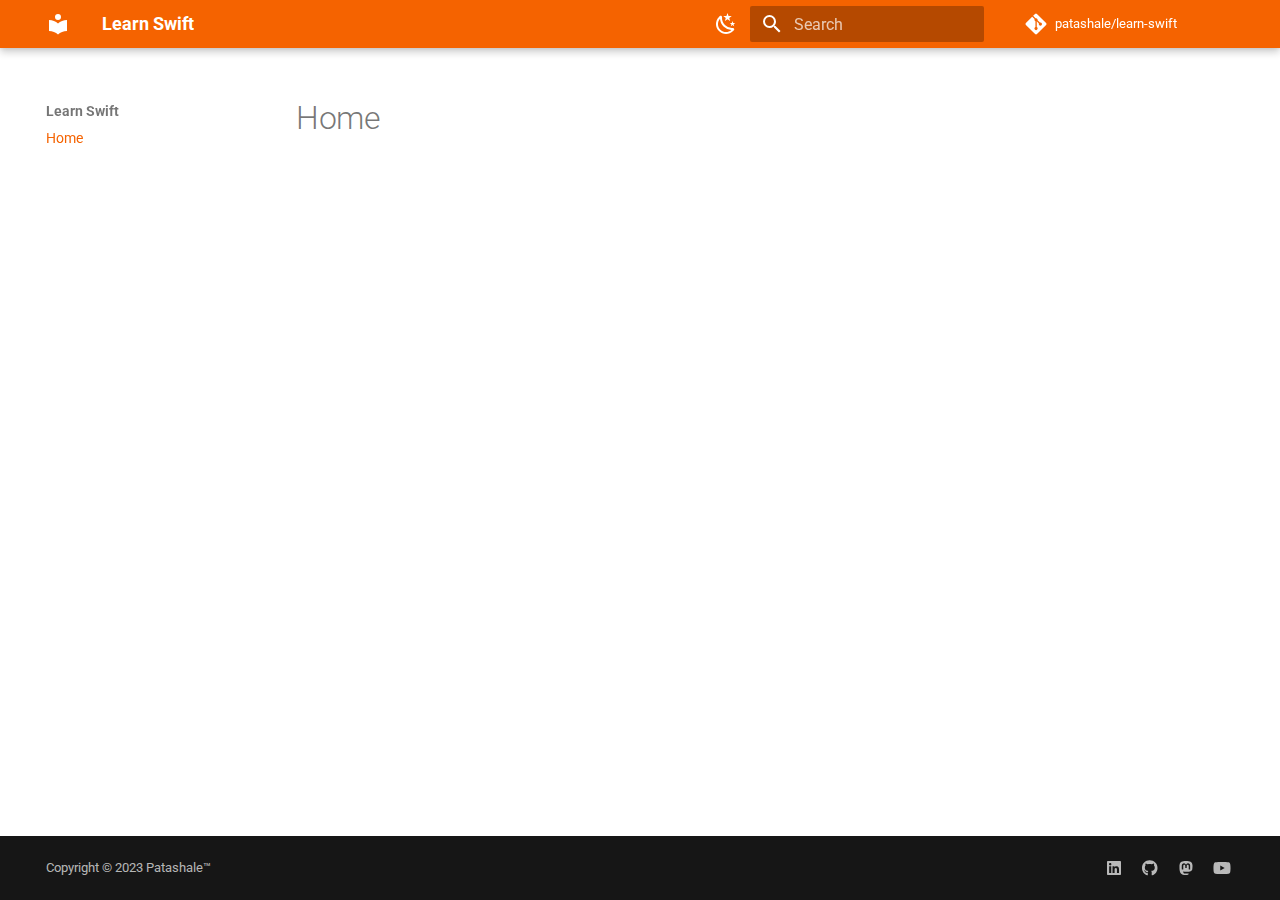
<file: index.html>
<!doctype html>
<html lang="en" class="no-js">
  <head>
    
      <meta charset="utf-8">
      <meta name="viewport" content="width=device-width,initial-scale=1">
      
        <meta name="description" content="Learn everything about Swift here at Patashale™.">
      
      
        <meta name="author" content="Patashale™">
      
      
        <link rel="canonical" href="https://www.patashale.in/learn-swift/">
      
      
      
      
      <link rel="icon" href="assets/images/favicon.png">
      <meta name="generator" content="mkdocs-1.5.3, mkdocs-material-9.4.4">
    
    
      
        <title>Learn Swift</title>
      
    
    
      <link rel="stylesheet" href="assets/stylesheets/main.bd3936ea.min.css">
      
        
        <link rel="stylesheet" href="assets/stylesheets/palette.356b1318.min.css">
      
      


    
    
      
    
    
      
        
        
        <link rel="preconnect" href="https://fonts.gstatic.com" crossorigin>
        <link rel="stylesheet" href="https://fonts.googleapis.com/css?family=Roboto:300,300i,400,400i,700,700i%7CRoboto+Mono:400,400i,700,700i&display=fallback">
        <style>:root{--md-text-font:"Roboto";--md-code-font:"Roboto Mono"}</style>
      
    
    
      <link rel="stylesheet" href="stylesheets/extra.css">
    
    <script>__md_scope=new URL(".",location),__md_hash=e=>[...e].reduce((e,_)=>(e<<5)-e+_.charCodeAt(0),0),__md_get=(e,_=localStorage,t=__md_scope)=>JSON.parse(_.getItem(t.pathname+"."+e)),__md_set=(e,_,t=localStorage,a=__md_scope)=>{try{t.setItem(a.pathname+"."+e,JSON.stringify(_))}catch(e){}}</script>
    
      

    
    
    
  </head>
  
  
    
    
      
    
    
    
    
    <body dir="ltr" data-md-color-scheme="default" data-md-color-primary="indigo" data-md-color-accent="indigo">
  
    
    
      <script>var palette=__md_get("__palette");if(palette&&"object"==typeof palette.color)for(var key of Object.keys(palette.color))document.body.setAttribute("data-md-color-"+key,palette.color[key])</script>
    
    <input class="md-toggle" data-md-toggle="drawer" type="checkbox" id="__drawer" autocomplete="off">
    <input class="md-toggle" data-md-toggle="search" type="checkbox" id="__search" autocomplete="off">
    <label class="md-overlay" for="__drawer"></label>
    <div data-md-component="skip">
      
    </div>
    <div data-md-component="announce">
      
    </div>
    
    
      

  

<header class="md-header md-header--shadow" data-md-component="header">
  <nav class="md-header__inner md-grid" aria-label="Header">
    <a href="." title="Learn Swift" class="md-header__button md-logo" aria-label="Learn Swift" data-md-component="logo">
      
  
  <svg xmlns="http://www.w3.org/2000/svg" viewBox="0 0 24 24"><path d="M12 8a3 3 0 0 0 3-3 3 3 0 0 0-3-3 3 3 0 0 0-3 3 3 3 0 0 0 3 3m0 3.54C9.64 9.35 6.5 8 3 8v11c3.5 0 6.64 1.35 9 3.54 2.36-2.19 5.5-3.54 9-3.54V8c-3.5 0-6.64 1.35-9 3.54Z"/></svg>

    </a>
    <label class="md-header__button md-icon" for="__drawer">
      
      <svg xmlns="http://www.w3.org/2000/svg" viewBox="0 0 24 24"><path d="M3 6h18v2H3V6m0 5h18v2H3v-2m0 5h18v2H3v-2Z"/></svg>
    </label>
    <div class="md-header__title" data-md-component="header-title">
      <div class="md-header__ellipsis">
        <div class="md-header__topic">
          <span class="md-ellipsis">
            Learn Swift
          </span>
        </div>
        <div class="md-header__topic" data-md-component="header-topic">
          <span class="md-ellipsis">
            
              Home
            
          </span>
        </div>
      </div>
    </div>
    
      
        <form class="md-header__option" data-md-component="palette">
  
    
    
    
    <input class="md-option" data-md-color-media="(prefers-color-scheme: light)" data-md-color-scheme="default" data-md-color-primary="indigo" data-md-color-accent="indigo"  aria-label="Switch to dark mode"  type="radio" name="__palette" id="__palette_1">
    
      <label class="md-header__button md-icon" title="Switch to dark mode" for="__palette_2" hidden>
        <svg xmlns="http://www.w3.org/2000/svg" viewBox="0 0 24 24"><path d="m17.75 4.09-2.53 1.94.91 3.06-2.63-1.81-2.63 1.81.91-3.06-2.53-1.94L12.44 4l1.06-3 1.06 3 3.19.09m3.5 6.91-1.64 1.25.59 1.98-1.7-1.17-1.7 1.17.59-1.98L15.75 11l2.06-.05L18.5 9l.69 1.95 2.06.05m-2.28 4.95c.83-.08 1.72 1.1 1.19 1.85-.32.45-.66.87-1.08 1.27C15.17 23 8.84 23 4.94 19.07c-3.91-3.9-3.91-10.24 0-14.14.4-.4.82-.76 1.27-1.08.75-.53 1.93.36 1.85 1.19-.27 2.86.69 5.83 2.89 8.02a9.96 9.96 0 0 0 8.02 2.89m-1.64 2.02a12.08 12.08 0 0 1-7.8-3.47c-2.17-2.19-3.33-5-3.49-7.82-2.81 3.14-2.7 7.96.31 10.98 3.02 3.01 7.84 3.12 10.98.31Z"/></svg>
      </label>
    
  
    
    
    
    <input class="md-option" data-md-color-media="(prefers-color-scheme: dark)" data-md-color-scheme="slate" data-md-color-primary="deep-orange" data-md-color-accent="deep-orange"  aria-label="Switch to light mode"  type="radio" name="__palette" id="__palette_2">
    
      <label class="md-header__button md-icon" title="Switch to light mode" for="__palette_1" hidden>
        <svg xmlns="http://www.w3.org/2000/svg" viewBox="0 0 24 24"><path d="M12 7a5 5 0 0 1 5 5 5 5 0 0 1-5 5 5 5 0 0 1-5-5 5 5 0 0 1 5-5m0 2a3 3 0 0 0-3 3 3 3 0 0 0 3 3 3 3 0 0 0 3-3 3 3 0 0 0-3-3m0-7 2.39 3.42C13.65 5.15 12.84 5 12 5c-.84 0-1.65.15-2.39.42L12 2M3.34 7l4.16-.35A7.2 7.2 0 0 0 5.94 8.5c-.44.74-.69 1.5-.83 2.29L3.34 7m.02 10 1.76-3.77a7.131 7.131 0 0 0 2.38 4.14L3.36 17M20.65 7l-1.77 3.79a7.023 7.023 0 0 0-2.38-4.15l4.15.36m-.01 10-4.14.36c.59-.51 1.12-1.14 1.54-1.86.42-.73.69-1.5.83-2.29L20.64 17M12 22l-2.41-3.44c.74.27 1.55.44 2.41.44.82 0 1.63-.17 2.37-.44L12 22Z"/></svg>
      </label>
    
  
</form>
      
    
    
    
      <label class="md-header__button md-icon" for="__search">
        
        <svg xmlns="http://www.w3.org/2000/svg" viewBox="0 0 24 24"><path d="M9.5 3A6.5 6.5 0 0 1 16 9.5c0 1.61-.59 3.09-1.56 4.23l.27.27h.79l5 5-1.5 1.5-5-5v-.79l-.27-.27A6.516 6.516 0 0 1 9.5 16 6.5 6.5 0 0 1 3 9.5 6.5 6.5 0 0 1 9.5 3m0 2C7 5 5 7 5 9.5S7 14 9.5 14 14 12 14 9.5 12 5 9.5 5Z"/></svg>
      </label>
      <div class="md-search" data-md-component="search" role="dialog">
  <label class="md-search__overlay" for="__search"></label>
  <div class="md-search__inner" role="search">
    <form class="md-search__form" name="search">
      <input type="text" class="md-search__input" name="query" aria-label="Search" placeholder="Search" autocapitalize="off" autocorrect="off" autocomplete="off" spellcheck="false" data-md-component="search-query" required>
      <label class="md-search__icon md-icon" for="__search">
        
        <svg xmlns="http://www.w3.org/2000/svg" viewBox="0 0 24 24"><path d="M9.5 3A6.5 6.5 0 0 1 16 9.5c0 1.61-.59 3.09-1.56 4.23l.27.27h.79l5 5-1.5 1.5-5-5v-.79l-.27-.27A6.516 6.516 0 0 1 9.5 16 6.5 6.5 0 0 1 3 9.5 6.5 6.5 0 0 1 9.5 3m0 2C7 5 5 7 5 9.5S7 14 9.5 14 14 12 14 9.5 12 5 9.5 5Z"/></svg>
        
        <svg xmlns="http://www.w3.org/2000/svg" viewBox="0 0 24 24"><path d="M20 11v2H8l5.5 5.5-1.42 1.42L4.16 12l7.92-7.92L13.5 5.5 8 11h12Z"/></svg>
      </label>
      <nav class="md-search__options" aria-label="Search">
        
        <button type="reset" class="md-search__icon md-icon" title="Clear" aria-label="Clear" tabindex="-1">
          
          <svg xmlns="http://www.w3.org/2000/svg" viewBox="0 0 24 24"><path d="M19 6.41 17.59 5 12 10.59 6.41 5 5 6.41 10.59 12 5 17.59 6.41 19 12 13.41 17.59 19 19 17.59 13.41 12 19 6.41Z"/></svg>
        </button>
      </nav>
      
    </form>
    <div class="md-search__output">
      <div class="md-search__scrollwrap" data-md-scrollfix>
        <div class="md-search-result" data-md-component="search-result">
          <div class="md-search-result__meta">
            Initializing search
          </div>
          <ol class="md-search-result__list" role="presentation"></ol>
        </div>
      </div>
    </div>
  </div>
</div>
    
    
      <div class="md-header__source">
        <a href="https://github.com/patashale/learn-swift" title="Go to repository" class="md-source" data-md-component="source">
  <div class="md-source__icon md-icon">
    
    <svg xmlns="http://www.w3.org/2000/svg" viewBox="0 0 448 512"><!--! Font Awesome Free 6.4.2 by @fontawesome - https://fontawesome.com License - https://fontawesome.com/license/free (Icons: CC BY 4.0, Fonts: SIL OFL 1.1, Code: MIT License) Copyright 2023 Fonticons, Inc.--><path d="M439.55 236.05 244 40.45a28.87 28.87 0 0 0-40.81 0l-40.66 40.63 51.52 51.52c27.06-9.14 52.68 16.77 43.39 43.68l49.66 49.66c34.23-11.8 61.18 31 35.47 56.69-26.49 26.49-70.21-2.87-56-37.34L240.22 199v121.85c25.3 12.54 22.26 41.85 9.08 55a34.34 34.34 0 0 1-48.55 0c-17.57-17.6-11.07-46.91 11.25-56v-123c-20.8-8.51-24.6-30.74-18.64-45L142.57 101 8.45 235.14a28.86 28.86 0 0 0 0 40.81l195.61 195.6a28.86 28.86 0 0 0 40.8 0l194.69-194.69a28.86 28.86 0 0 0 0-40.81z"/></svg>
  </div>
  <div class="md-source__repository">
    patashale/learn-swift
  </div>
</a>
      </div>
    
  </nav>
  
</header>
    
    <div class="md-container" data-md-component="container">
      
      
        
          
        
      
      <main class="md-main" data-md-component="main">
        <div class="md-main__inner md-grid">
          
            
              
              <div class="md-sidebar md-sidebar--primary" data-md-component="sidebar" data-md-type="navigation" >
                <div class="md-sidebar__scrollwrap">
                  <div class="md-sidebar__inner">
                    



<nav class="md-nav md-nav--primary" aria-label="Navigation" data-md-level="0">
  <label class="md-nav__title" for="__drawer">
    <a href="." title="Learn Swift" class="md-nav__button md-logo" aria-label="Learn Swift" data-md-component="logo">
      
  
  <svg xmlns="http://www.w3.org/2000/svg" viewBox="0 0 24 24"><path d="M12 8a3 3 0 0 0 3-3 3 3 0 0 0-3-3 3 3 0 0 0-3 3 3 3 0 0 0 3 3m0 3.54C9.64 9.35 6.5 8 3 8v11c3.5 0 6.64 1.35 9 3.54 2.36-2.19 5.5-3.54 9-3.54V8c-3.5 0-6.64 1.35-9 3.54Z"/></svg>

    </a>
    Learn Swift
  </label>
  
    <div class="md-nav__source">
      <a href="https://github.com/patashale/learn-swift" title="Go to repository" class="md-source" data-md-component="source">
  <div class="md-source__icon md-icon">
    
    <svg xmlns="http://www.w3.org/2000/svg" viewBox="0 0 448 512"><!--! Font Awesome Free 6.4.2 by @fontawesome - https://fontawesome.com License - https://fontawesome.com/license/free (Icons: CC BY 4.0, Fonts: SIL OFL 1.1, Code: MIT License) Copyright 2023 Fonticons, Inc.--><path d="M439.55 236.05 244 40.45a28.87 28.87 0 0 0-40.81 0l-40.66 40.63 51.52 51.52c27.06-9.14 52.68 16.77 43.39 43.68l49.66 49.66c34.23-11.8 61.18 31 35.47 56.69-26.49 26.49-70.21-2.87-56-37.34L240.22 199v121.85c25.3 12.54 22.26 41.85 9.08 55a34.34 34.34 0 0 1-48.55 0c-17.57-17.6-11.07-46.91 11.25-56v-123c-20.8-8.51-24.6-30.74-18.64-45L142.57 101 8.45 235.14a28.86 28.86 0 0 0 0 40.81l195.61 195.6a28.86 28.86 0 0 0 40.8 0l194.69-194.69a28.86 28.86 0 0 0 0-40.81z"/></svg>
  </div>
  <div class="md-source__repository">
    patashale/learn-swift
  </div>
</a>
    </div>
  
  <ul class="md-nav__list" data-md-scrollfix>
    
      
      
  
  
    
  
  
    <li class="md-nav__item md-nav__item--active">
      
      <input class="md-nav__toggle md-toggle" type="checkbox" id="__toc">
      
      
      
      <a href="." class="md-nav__link md-nav__link--active">
        
  
  <span class="md-ellipsis">
    Home
  </span>
  

      </a>
      
    </li>
  

    
  </ul>
</nav>
                  </div>
                </div>
              </div>
            
            
              
              <div class="md-sidebar md-sidebar--secondary" data-md-component="sidebar" data-md-type="toc" >
                <div class="md-sidebar__scrollwrap">
                  <div class="md-sidebar__inner">
                    

<nav class="md-nav md-nav--secondary" aria-label="Table of contents">
  
  
  
  
</nav>
                  </div>
                </div>
              </div>
            
          
          
            <div class="md-content" data-md-component="content">
              <article class="md-content__inner md-typeset">
                
                  

  
  


  <h1>Home</h1>







                
              </article>
            </div>
          
          
        </div>
        
      </main>
      
        <footer class="md-footer">
  
    
  
  <div class="md-footer-meta md-typeset">
    <div class="md-footer-meta__inner md-grid">
      <div class="md-copyright">
  
    <div class="md-copyright__highlight">
      Copyright &copy; 2023 Patashale™
    </div>
  
  
</div>
      
        <div class="md-social">
  
    
    
    
    
    <a href="https://linkedin.com/company/patashale" target="_blank" rel="noopener" title="Patashale™ on LinkedIn" class="md-social__link">
      <svg xmlns="http://www.w3.org/2000/svg" viewBox="0 0 448 512"><!--! Font Awesome Free 6.4.2 by @fontawesome - https://fontawesome.com License - https://fontawesome.com/license/free (Icons: CC BY 4.0, Fonts: SIL OFL 1.1, Code: MIT License) Copyright 2023 Fonticons, Inc.--><path d="M416 32H31.9C14.3 32 0 46.5 0 64.3v383.4C0 465.5 14.3 480 31.9 480H416c17.6 0 32-14.5 32-32.3V64.3c0-17.8-14.4-32.3-32-32.3zM135.4 416H69V202.2h66.5V416zm-33.2-243c-21.3 0-38.5-17.3-38.5-38.5S80.9 96 102.2 96c21.2 0 38.5 17.3 38.5 38.5 0 21.3-17.2 38.5-38.5 38.5zm282.1 243h-66.4V312c0-24.8-.5-56.7-34.5-56.7-34.6 0-39.9 27-39.9 54.9V416h-66.4V202.2h63.7v29.2h.9c8.9-16.8 30.6-34.5 62.9-34.5 67.2 0 79.7 44.3 79.7 101.9V416z"/></svg>
    </a>
  
    
    
    
    
    <a href="https://github.com/patashale" target="_blank" rel="noopener" title="Patashale™ on GitHub" class="md-social__link">
      <svg xmlns="http://www.w3.org/2000/svg" viewBox="0 0 496 512"><!--! Font Awesome Free 6.4.2 by @fontawesome - https://fontawesome.com License - https://fontawesome.com/license/free (Icons: CC BY 4.0, Fonts: SIL OFL 1.1, Code: MIT License) Copyright 2023 Fonticons, Inc.--><path d="M165.9 397.4c0 2-2.3 3.6-5.2 3.6-3.3.3-5.6-1.3-5.6-3.6 0-2 2.3-3.6 5.2-3.6 3-.3 5.6 1.3 5.6 3.6zm-31.1-4.5c-.7 2 1.3 4.3 4.3 4.9 2.6 1 5.6 0 6.2-2s-1.3-4.3-4.3-5.2c-2.6-.7-5.5.3-6.2 2.3zm44.2-1.7c-2.9.7-4.9 2.6-4.6 4.9.3 2 2.9 3.3 5.9 2.6 2.9-.7 4.9-2.6 4.6-4.6-.3-1.9-3-3.2-5.9-2.9zM244.8 8C106.1 8 0 113.3 0 252c0 110.9 69.8 205.8 169.5 239.2 12.8 2.3 17.3-5.6 17.3-12.1 0-6.2-.3-40.4-.3-61.4 0 0-70 15-84.7-29.8 0 0-11.4-29.1-27.8-36.6 0 0-22.9-15.7 1.6-15.4 0 0 24.9 2 38.6 25.8 21.9 38.6 58.6 27.5 72.9 20.9 2.3-16 8.8-27.1 16-33.7-55.9-6.2-112.3-14.3-112.3-110.5 0-27.5 7.6-41.3 23.6-58.9-2.6-6.5-11.1-33.3 2.6-67.9 20.9-6.5 69 27 69 27 20-5.6 41.5-8.5 62.8-8.5s42.8 2.9 62.8 8.5c0 0 48.1-33.6 69-27 13.7 34.7 5.2 61.4 2.6 67.9 16 17.7 25.8 31.5 25.8 58.9 0 96.5-58.9 104.2-114.8 110.5 9.2 7.9 17 22.9 17 46.4 0 33.7-.3 75.4-.3 83.6 0 6.5 4.6 14.4 17.3 12.1C428.2 457.8 496 362.9 496 252 496 113.3 383.5 8 244.8 8zM97.2 352.9c-1.3 1-1 3.3.7 5.2 1.6 1.6 3.9 2.3 5.2 1 1.3-1 1-3.3-.7-5.2-1.6-1.6-3.9-2.3-5.2-1zm-10.8-8.1c-.7 1.3.3 2.9 2.3 3.9 1.6 1 3.6.7 4.3-.7.7-1.3-.3-2.9-2.3-3.9-2-.6-3.6-.3-4.3.7zm32.4 35.6c-1.6 1.3-1 4.3 1.3 6.2 2.3 2.3 5.2 2.6 6.5 1 1.3-1.3.7-4.3-1.3-6.2-2.2-2.3-5.2-2.6-6.5-1zm-11.4-14.7c-1.6 1-1.6 3.6 0 5.9 1.6 2.3 4.3 3.3 5.6 2.3 1.6-1.3 1.6-3.9 0-6.2-1.4-2.3-4-3.3-5.6-2z"/></svg>
    </a>
  
    
    
      
    
    
    
    <a href="https://mastodon.social/@patashale" target="_blank" rel="noopener me" title="Patashale™ on Mastodon" class="md-social__link">
      <svg xmlns="http://www.w3.org/2000/svg" viewBox="0 0 448 512"><!--! Font Awesome Free 6.4.2 by @fontawesome - https://fontawesome.com License - https://fontawesome.com/license/free (Icons: CC BY 4.0, Fonts: SIL OFL 1.1, Code: MIT License) Copyright 2023 Fonticons, Inc.--><path d="M433 179.11c0-97.2-63.71-125.7-63.71-125.7-62.52-28.7-228.56-28.4-290.48 0 0 0-63.72 28.5-63.72 125.7 0 115.7-6.6 259.4 105.63 289.1 40.51 10.7 75.32 13 103.33 11.4 50.81-2.8 79.32-18.1 79.32-18.1l-1.7-36.9s-36.31 11.4-77.12 10.1c-40.41-1.4-83-4.4-89.63-54a102.54 102.54 0 0 1-.9-13.9c85.63 20.9 158.65 9.1 178.75 6.7 56.12-6.7 105-41.3 111.23-72.9 9.8-49.8 9-121.5 9-121.5zm-75.12 125.2h-46.63v-114.2c0-49.7-64-51.6-64 6.9v62.5h-46.33V197c0-58.5-64-56.6-64-6.9v114.2H90.19c0-122.1-5.2-147.9 18.41-175 25.9-28.9 79.82-30.8 103.83 6.1l11.6 19.5 11.6-19.5c24.11-37.1 78.12-34.8 103.83-6.1 23.71 27.3 18.4 53 18.4 175z"/></svg>
    </a>
  
    
    
    
    
    <a href="https://youtube.com/@patashale" target="_blank" rel="noopener" title="Patashale™ on YouTube" class="md-social__link">
      <svg xmlns="http://www.w3.org/2000/svg" viewBox="0 0 576 512"><!--! Font Awesome Free 6.4.2 by @fontawesome - https://fontawesome.com License - https://fontawesome.com/license/free (Icons: CC BY 4.0, Fonts: SIL OFL 1.1, Code: MIT License) Copyright 2023 Fonticons, Inc.--><path d="M549.655 124.083c-6.281-23.65-24.787-42.276-48.284-48.597C458.781 64 288 64 288 64S117.22 64 74.629 75.486c-23.497 6.322-42.003 24.947-48.284 48.597-11.412 42.867-11.412 132.305-11.412 132.305s0 89.438 11.412 132.305c6.281 23.65 24.787 41.5 48.284 47.821C117.22 448 288 448 288 448s170.78 0 213.371-11.486c23.497-6.321 42.003-24.171 48.284-47.821 11.412-42.867 11.412-132.305 11.412-132.305s0-89.438-11.412-132.305zm-317.51 213.508V175.185l142.739 81.205-142.739 81.201z"/></svg>
    </a>
  
</div>
      
    </div>
  </div>
</footer>
      
    </div>
    <div class="md-dialog" data-md-component="dialog">
      <div class="md-dialog__inner md-typeset"></div>
    </div>
    
    
    <script id="__config" type="application/json">{"base": ".", "features": ["navigation.footer"], "search": "assets/javascripts/workers/search.f886a092.min.js", "translations": {"clipboard.copied": "Copied to clipboard", "clipboard.copy": "Copy to clipboard", "search.result.more.one": "1 more on this page", "search.result.more.other": "# more on this page", "search.result.none": "No matching documents", "search.result.one": "1 matching document", "search.result.other": "# matching documents", "search.result.placeholder": "Type to start searching", "search.result.term.missing": "Missing", "select.version": "Select version"}}</script>
    
    
      <script src="assets/javascripts/bundle.94c44541.min.js"></script>
      
    
  </body>
</html>
</file>
<file: stylesheets/extra.css>
[data-md-color-scheme="default"] {
    --md-primary-fg-color:        #F56300;
    --md-accent-fg-color:        #F56300;
}

[data-md-color-scheme="slate"] {
    --md-primary-fg-color:        #F56300;
    --md-accent-fg-color:        #FFFFFF;
}
</file>
<file: assets/stylesheets/main.bd3936ea.min.css>
@charset "UTF-8";html{-webkit-text-size-adjust:none;-moz-text-size-adjust:none;text-size-adjust:none;box-sizing:border-box}*,:after,:before{box-sizing:inherit}@media (prefers-reduced-motion){*,:after,:before{transition:none!important}}body{margin:0}a,button,input,label{-webkit-tap-highlight-color:transparent}a{color:inherit;text-decoration:none}hr{border:0;box-sizing:initial;display:block;height:.05rem;overflow:visible;padding:0}small{font-size:80%}sub,sup{line-height:1em}img{border-style:none}table{border-collapse:initial;border-spacing:0}td,th{font-weight:400;vertical-align:top}button{background:#0000;border:0;font-family:inherit;font-size:inherit;margin:0;padding:0}input{border:0;outline:none}:root{--md-primary-fg-color:#4051b5;--md-primary-fg-color--light:#5d6cc0;--md-primary-fg-color--dark:#303fa1;--md-primary-bg-color:#fff;--md-primary-bg-color--light:#ffffffb3;--md-accent-fg-color:#526cfe;--md-accent-fg-color--transparent:#526cfe1a;--md-accent-bg-color:#fff;--md-accent-bg-color--light:#ffffffb3}[data-md-color-scheme=default]{color-scheme:light}[data-md-color-scheme=default] img[src$="#gh-dark-mode-only"],[data-md-color-scheme=default] img[src$="#only-dark"]{display:none}:root,[data-md-color-scheme=default]{--md-hue:225deg;--md-default-fg-color:#000000de;--md-default-fg-color--light:#0000008a;--md-default-fg-color--lighter:#00000052;--md-default-fg-color--lightest:#00000012;--md-default-bg-color:#fff;--md-default-bg-color--light:#ffffffb3;--md-default-bg-color--lighter:#ffffff4d;--md-default-bg-color--lightest:#ffffff1f;--md-code-fg-color:#36464e;--md-code-bg-color:#f5f5f5;--md-code-hl-color:#4287ff;--md-code-hl-color--light:#4287ff1a;--md-code-hl-number-color:#d52a2a;--md-code-hl-special-color:#db1457;--md-code-hl-function-color:#a846b9;--md-code-hl-constant-color:#6e59d9;--md-code-hl-keyword-color:#3f6ec6;--md-code-hl-string-color:#1c7d4d;--md-code-hl-name-color:var(--md-code-fg-color);--md-code-hl-operator-color:var(--md-default-fg-color--light);--md-code-hl-punctuation-color:var(--md-default-fg-color--light);--md-code-hl-comment-color:var(--md-default-fg-color--light);--md-code-hl-generic-color:var(--md-default-fg-color--light);--md-code-hl-variable-color:var(--md-default-fg-color--light);--md-typeset-color:var(--md-default-fg-color);--md-typeset-a-color:var(--md-primary-fg-color);--md-typeset-del-color:#f5503d26;--md-typeset-ins-color:#0bd57026;--md-typeset-kbd-color:#fafafa;--md-typeset-kbd-accent-color:#fff;--md-typeset-kbd-border-color:#b8b8b8;--md-typeset-mark-color:#ffff0080;--md-typeset-table-color:#0000001f;--md-typeset-table-color--light:rgba(0,0,0,.035);--md-admonition-fg-color:var(--md-default-fg-color);--md-admonition-bg-color:var(--md-default-bg-color);--md-warning-fg-color:#000000de;--md-warning-bg-color:#ff9;--md-footer-fg-color:#fff;--md-footer-fg-color--light:#ffffffb3;--md-footer-fg-color--lighter:#ffffff73;--md-footer-bg-color:#000000de;--md-footer-bg-color--dark:#00000052;--md-shadow-z1:0 0.2rem 0.5rem #0000000d,0 0 0.05rem #0000001a;--md-shadow-z2:0 0.2rem 0.5rem #0000001a,0 0 0.05rem #00000040;--md-shadow-z3:0 0.2rem 0.5rem #0003,0 0 0.05rem #00000059}.md-icon svg{fill:currentcolor;display:block;height:1.2rem;width:1.2rem}body{-webkit-font-smoothing:antialiased;-moz-osx-font-smoothing:grayscale;--md-text-font-family:var(--md-text-font,_),-apple-system,BlinkMacSystemFont,Helvetica,Arial,sans-serif;--md-code-font-family:var(--md-code-font,_),SFMono-Regular,Consolas,Menlo,monospace}aside,body,input{font-feature-settings:"kern","liga";color:var(--md-typeset-color);font-family:var(--md-text-font-family)}code,kbd,pre{font-feature-settings:"kern";font-family:var(--md-code-font-family)}:root{--md-typeset-table-sort-icon:url('data:image/svg+xml;charset=utf-8,<svg xmlns="http://www.w3.org/2000/svg" viewBox="0 0 24 24"><path d="m18 21-4-4h3V7h-3l4-4 4 4h-3v10h3M2 19v-2h10v2M2 13v-2h7v2M2 7V5h4v2H2Z"/></svg>');--md-typeset-table-sort-icon--asc:url('data:image/svg+xml;charset=utf-8,<svg xmlns="http://www.w3.org/2000/svg" viewBox="0 0 24 24"><path d="M19 17h3l-4 4-4-4h3V3h2M2 17h10v2H2M6 5v2H2V5m0 6h7v2H2v-2Z"/></svg>');--md-typeset-table-sort-icon--desc:url('data:image/svg+xml;charset=utf-8,<svg xmlns="http://www.w3.org/2000/svg" viewBox="0 0 24 24"><path d="M19 7h3l-4-4-4 4h3v14h2M2 17h10v2H2M6 5v2H2V5m0 6h7v2H2v-2Z"/></svg>')}.md-typeset{-webkit-print-color-adjust:exact;color-adjust:exact;font-size:.8rem;line-height:1.6}@media print{.md-typeset{font-size:.68rem}}.md-typeset blockquote,.md-typeset dl,.md-typeset figure,.md-typeset ol,.md-typeset pre,.md-typeset ul{margin-bottom:1em;margin-top:1em}.md-typeset h1{color:var(--md-default-fg-color--light);font-size:2em;line-height:1.3;margin:0 0 1.25em}.md-typeset h1,.md-typeset h2{font-weight:300;letter-spacing:-.01em}.md-typeset h2{font-size:1.5625em;line-height:1.4;margin:1.6em 0 .64em}.md-typeset h3{font-size:1.25em;font-weight:400;letter-spacing:-.01em;line-height:1.5;margin:1.6em 0 .8em}.md-typeset h2+h3{margin-top:.8em}.md-typeset h4{font-weight:700;letter-spacing:-.01em;margin:1em 0}.md-typeset h5,.md-typeset h6{color:var(--md-default-fg-color--light);font-size:.8em;font-weight:700;letter-spacing:-.01em;margin:1.25em 0}.md-typeset h5{text-transform:uppercase}.md-typeset hr{border-bottom:.05rem solid var(--md-default-fg-color--lightest);display:flow-root;margin:1.5em 0}.md-typeset a{color:var(--md-typeset-a-color);word-break:break-word}.md-typeset a,.md-typeset a:before{transition:color 125ms}.md-typeset a:focus,.md-typeset a:hover{color:var(--md-accent-fg-color)}.md-typeset a:focus code,.md-typeset a:hover code{background-color:var(--md-accent-fg-color--transparent)}.md-typeset a code{color:currentcolor;transition:background-color 125ms}.md-typeset a.focus-visible{outline-color:var(--md-accent-fg-color);outline-offset:.2rem}.md-typeset code,.md-typeset kbd,.md-typeset pre{color:var(--md-code-fg-color);direction:ltr;font-variant-ligatures:none}@media print{.md-typeset code,.md-typeset kbd,.md-typeset pre{white-space:pre-wrap}}.md-typeset code{background-color:var(--md-code-bg-color);border-radius:.1rem;-webkit-box-decoration-break:clone;box-decoration-break:clone;font-size:.85em;padding:0 .2941176471em;word-break:break-word}.md-typeset code:not(.focus-visible){-webkit-tap-highlight-color:transparent;outline:none}.md-typeset pre{display:flow-root;line-height:1.4;position:relative}.md-typeset pre>code{-webkit-box-decoration-break:slice;box-decoration-break:slice;box-shadow:none;display:block;margin:0;outline-color:var(--md-accent-fg-color);overflow:auto;padding:.7720588235em 1.1764705882em;scrollbar-color:var(--md-default-fg-color--lighter) #0000;scrollbar-width:thin;touch-action:auto;word-break:normal}.md-typeset pre>code:hover{scrollbar-color:var(--md-accent-fg-color) #0000}.md-typeset pre>code::-webkit-scrollbar{height:.2rem;width:.2rem}.md-typeset pre>code::-webkit-scrollbar-thumb{background-color:var(--md-default-fg-color--lighter)}.md-typeset pre>code::-webkit-scrollbar-thumb:hover{background-color:var(--md-accent-fg-color)}.md-typeset kbd{background-color:var(--md-typeset-kbd-color);border-radius:.1rem;box-shadow:0 .1rem 0 .05rem var(--md-typeset-kbd-border-color),0 .1rem 0 var(--md-typeset-kbd-border-color),0 -.1rem .2rem var(--md-typeset-kbd-accent-color) inset;color:var(--md-default-fg-color);display:inline-block;font-size:.75em;padding:0 .6666666667em;vertical-align:text-top;word-break:break-word}.md-typeset mark{background-color:var(--md-typeset-mark-color);-webkit-box-decoration-break:clone;box-decoration-break:clone;color:inherit;word-break:break-word}.md-typeset abbr{border-bottom:.05rem dotted var(--md-default-fg-color--light);cursor:help;text-decoration:none}@media (hover:none){.md-typeset abbr[title]:focus:after,.md-typeset abbr[title]:hover:after{background-color:var(--md-default-fg-color);border-radius:.1rem;box-shadow:var(--md-shadow-z3);color:var(--md-default-bg-color);content:attr(title);font-size:.7rem;left:.8rem;margin-top:2em;padding:.2rem .3rem;position:absolute;right:.8rem}}.md-typeset small{opacity:.75}[dir=ltr] .md-typeset sub,[dir=ltr] .md-typeset sup{margin-left:.078125em}[dir=rtl] .md-typeset sub,[dir=rtl] .md-typeset sup{margin-right:.078125em}[dir=ltr] .md-typeset blockquote{padding-left:.6rem}[dir=rtl] .md-typeset blockquote{padding-right:.6rem}[dir=ltr] .md-typeset blockquote{border-left:.2rem solid var(--md-default-fg-color--lighter)}[dir=rtl] .md-typeset blockquote{border-right:.2rem solid var(--md-default-fg-color--lighter)}.md-typeset blockquote{color:var(--md-default-fg-color--light);margin-left:0;margin-right:0}.md-typeset ul{list-style-type:disc}[dir=ltr] .md-typeset ol,[dir=ltr] .md-typeset ul{margin-left:.625em}[dir=rtl] .md-typeset ol,[dir=rtl] .md-typeset ul{margin-right:.625em}.md-typeset ol,.md-typeset ul{padding:0}.md-typeset ol:not([hidden]),.md-typeset ul:not([hidden]){display:flow-root}.md-typeset ol ol,.md-typeset ul ol{list-style-type:lower-alpha}.md-typeset ol ol ol,.md-typeset ul ol ol{list-style-type:lower-roman}[dir=ltr] .md-typeset ol li,[dir=ltr] .md-typeset ul li{margin-left:1.25em}[dir=rtl] .md-typeset ol li,[dir=rtl] .md-typeset ul li{margin-right:1.25em}.md-typeset ol li,.md-typeset ul li{margin-bottom:.5em}.md-typeset ol li blockquote,.md-typeset ol li p,.md-typeset ul li blockquote,.md-typeset ul li p{margin:.5em 0}.md-typeset ol li:last-child,.md-typeset ul li:last-child{margin-bottom:0}[dir=ltr] .md-typeset ol li ol,[dir=ltr] .md-typeset ol li ul,[dir=ltr] .md-typeset ul li ol,[dir=ltr] .md-typeset ul li ul{margin-left:.625em}[dir=rtl] .md-typeset ol li ol,[dir=rtl] .md-typeset ol li ul,[dir=rtl] .md-typeset ul li ol,[dir=rtl] .md-typeset ul li ul{margin-right:.625em}.md-typeset ol li ol,.md-typeset ol li ul,.md-typeset ul li ol,.md-typeset ul li ul{margin-bottom:.5em;margin-top:.5em}[dir=ltr] .md-typeset dd{margin-left:1.875em}[dir=rtl] .md-typeset dd{margin-right:1.875em}.md-typeset dd{margin-bottom:1.5em;margin-top:1em}.md-typeset img,.md-typeset svg,.md-typeset video{height:auto;max-width:100%}.md-typeset img[align=left]{margin:1em 1em 1em 0}.md-typeset img[align=right]{margin:1em 0 1em 1em}.md-typeset img[align]:only-child{margin-top:0}.md-typeset figure{display:flow-root;margin:1em auto;max-width:100%;text-align:center;width:-webkit-fit-content;width:-moz-fit-content;width:fit-content}.md-typeset figure img{display:block}.md-typeset figcaption{font-style:italic;margin:1em auto;max-width:24rem}.md-typeset iframe{max-width:100%}.md-typeset table:not([class]){background-color:var(--md-default-bg-color);border:.05rem solid var(--md-typeset-table-color);border-radius:.1rem;display:inline-block;font-size:.64rem;max-width:100%;overflow:auto;touch-action:auto}@media print{.md-typeset table:not([class]){display:table}}.md-typeset table:not([class])+*{margin-top:1.5em}.md-typeset table:not([class]) td>:first-child,.md-typeset table:not([class]) th>:first-child{margin-top:0}.md-typeset table:not([class]) td>:last-child,.md-typeset table:not([class]) th>:last-child{margin-bottom:0}.md-typeset table:not([class]) td:not([align]),.md-typeset table:not([class]) th:not([align]){text-align:left}[dir=rtl] .md-typeset table:not([class]) td:not([align]),[dir=rtl] .md-typeset table:not([class]) th:not([align]){text-align:right}.md-typeset table:not([class]) th{font-weight:700;min-width:5rem;padding:.9375em 1.25em;vertical-align:top}.md-typeset table:not([class]) td{border-top:.05rem solid var(--md-typeset-table-color);padding:.9375em 1.25em;vertical-align:top}.md-typeset table:not([class]) tbody tr{transition:background-color 125ms}.md-typeset table:not([class]) tbody tr:hover{background-color:var(--md-typeset-table-color--light);box-shadow:0 .05rem 0 var(--md-default-bg-color) inset}.md-typeset table:not([class]) a{word-break:normal}.md-typeset table th[role=columnheader]{cursor:pointer}[dir=ltr] .md-typeset table th[role=columnheader]:after{margin-left:.5em}[dir=rtl] .md-typeset table th[role=columnheader]:after{margin-right:.5em}.md-typeset table th[role=columnheader]:after{content:"";display:inline-block;height:1.2em;-webkit-mask-image:var(--md-typeset-table-sort-icon);mask-image:var(--md-typeset-table-sort-icon);-webkit-mask-repeat:no-repeat;mask-repeat:no-repeat;-webkit-mask-size:contain;mask-size:contain;transition:background-color 125ms;vertical-align:text-bottom;width:1.2em}.md-typeset table th[role=columnheader]:hover:after{background-color:var(--md-default-fg-color--lighter)}.md-typeset table th[role=columnheader][aria-sort=ascending]:after{background-color:var(--md-default-fg-color--light);-webkit-mask-image:var(--md-typeset-table-sort-icon--asc);mask-image:var(--md-typeset-table-sort-icon--asc)}.md-typeset table th[role=columnheader][aria-sort=descending]:after{background-color:var(--md-default-fg-color--light);-webkit-mask-image:var(--md-typeset-table-sort-icon--desc);mask-image:var(--md-typeset-table-sort-icon--desc)}.md-typeset__scrollwrap{margin:1em -.8rem;overflow-x:auto;touch-action:auto}.md-typeset__table{display:inline-block;margin-bottom:.5em;padding:0 .8rem}@media print{.md-typeset__table{display:block}}html .md-typeset__table table{display:table;margin:0;overflow:hidden;width:100%}@media screen and (max-width:44.984375em){.md-content__inner>pre{margin:1em -.8rem}.md-content__inner>pre code{border-radius:0}}.md-typeset .md-author{display:block;flex-shrink:0;height:1.6rem;overflow:hidden;position:relative;transition:color 125ms,transform 125ms;width:1.6rem}.md-typeset .md-author img{border-radius:100%;display:block}.md-typeset .md-author--more{background:var(--md-default-fg-color--lightest);color:var(--md-default-fg-color--lighter);font-size:.6rem;font-weight:700;line-height:1.6rem;text-align:center}.md-typeset .md-author--long{height:2.4rem;width:2.4rem}.md-typeset a.md-author{transform:scale(1)}.md-typeset a.md-author img{filter:grayscale(100%) opacity(75%);transition:filter 125ms}.md-typeset a.md-author:focus,.md-typeset a.md-author:hover{transform:scale(1.1);z-index:1}.md-typeset a.md-author:focus img,.md-typeset a.md-author:hover img{filter:grayscale(0)}.md-banner{background-color:var(--md-footer-bg-color);color:var(--md-footer-fg-color);overflow:auto}@media print{.md-banner{display:none}}.md-banner--warning{background-color:var(--md-warning-bg-color);color:var(--md-warning-fg-color)}.md-banner__inner{font-size:.7rem;margin:.6rem auto;padding:0 .8rem}[dir=ltr] .md-banner__button{float:right}[dir=rtl] .md-banner__button{float:left}.md-banner__button{color:inherit;cursor:pointer;transition:opacity .25s}.no-js .md-banner__button{display:none}.md-banner__button:hover{opacity:.7}html{font-size:125%;height:100%;overflow-x:hidden}@media screen and (min-width:100em){html{font-size:137.5%}}@media screen and (min-width:125em){html{font-size:150%}}body{background-color:var(--md-default-bg-color);display:flex;flex-direction:column;font-size:.5rem;min-height:100%;position:relative;width:100%}@media print{body{display:block}}@media screen and (max-width:59.984375em){body[data-md-scrolllock]{position:fixed}}.md-grid{margin-left:auto;margin-right:auto;max-width:61rem}.md-container{display:flex;flex-direction:column;flex-grow:1}@media print{.md-container{display:block}}.md-main{flex-grow:1}.md-main__inner{display:flex;height:100%;margin-top:1.5rem}.md-ellipsis{overflow:hidden;text-overflow:ellipsis}.md-toggle{display:none}.md-option{height:0;opacity:0;position:absolute;width:0}.md-option:checked+label:not([hidden]){display:block}.md-option.focus-visible+label{outline-color:var(--md-accent-fg-color);outline-style:auto}.md-skip{background-color:var(--md-default-fg-color);border-radius:.1rem;color:var(--md-default-bg-color);font-size:.64rem;margin:.5rem;opacity:0;outline-color:var(--md-accent-fg-color);padding:.3rem .5rem;position:fixed;transform:translateY(.4rem);z-index:-1}.md-skip:focus{opacity:1;transform:translateY(0);transition:transform .25s cubic-bezier(.4,0,.2,1),opacity 175ms 75ms;z-index:10}@page{margin:25mm}:root{--md-clipboard-icon:url('data:image/svg+xml;charset=utf-8,<svg xmlns="http://www.w3.org/2000/svg" viewBox="0 0 24 24"><path d="M19 21H8V7h11m0-2H8a2 2 0 0 0-2 2v14a2 2 0 0 0 2 2h11a2 2 0 0 0 2-2V7a2 2 0 0 0-2-2m-3-4H4a2 2 0 0 0-2 2v14h2V3h12V1Z"/></svg>')}.md-clipboard{border-radius:.1rem;color:var(--md-default-fg-color--lightest);cursor:pointer;height:1.5em;outline-color:var(--md-accent-fg-color);outline-offset:.1rem;position:absolute;right:.5em;top:.5em;transition:color .25s;width:1.5em;z-index:1}@media print{.md-clipboard{display:none}}.md-clipboard:not(.focus-visible){-webkit-tap-highlight-color:transparent;outline:none}:hover>.md-clipboard{color:var(--md-default-fg-color--light)}.md-clipboard:focus,.md-clipboard:hover{color:var(--md-accent-fg-color)}.md-clipboard:after{background-color:currentcolor;content:"";display:block;height:1.125em;margin:0 auto;-webkit-mask-image:var(--md-clipboard-icon);mask-image:var(--md-clipboard-icon);-webkit-mask-position:center;mask-position:center;-webkit-mask-repeat:no-repeat;mask-repeat:no-repeat;-webkit-mask-size:contain;mask-size:contain;width:1.125em}.md-clipboard--inline{cursor:pointer}.md-clipboard--inline code{transition:color .25s,background-color .25s}.md-clipboard--inline:focus code,.md-clipboard--inline:hover code{background-color:var(--md-accent-fg-color--transparent);color:var(--md-accent-fg-color)}@keyframes consent{0%{opacity:0;transform:translateY(100%)}to{opacity:1;transform:translateY(0)}}@keyframes overlay{0%{opacity:0}to{opacity:1}}.md-consent__overlay{animation:overlay .25s both;-webkit-backdrop-filter:blur(.1rem);backdrop-filter:blur(.1rem);background-color:#0000008a;height:100%;opacity:1;position:fixed;top:0;width:100%;z-index:5}.md-consent__inner{animation:consent .5s cubic-bezier(.1,.7,.1,1) both;background-color:var(--md-default-bg-color);border:0;border-radius:.1rem;bottom:0;box-shadow:0 0 .2rem #0000001a,0 .2rem .4rem #0003;max-height:100%;overflow:auto;padding:0;position:fixed;width:100%;z-index:5}.md-consent__form{padding:.8rem}.md-consent__settings{display:none;margin:1em 0}input:checked+.md-consent__settings{display:block}.md-consent__controls{margin-bottom:.8rem}.md-typeset .md-consent__controls .md-button{display:inline}@media screen and (max-width:44.984375em){.md-typeset .md-consent__controls .md-button{display:block;margin-top:.4rem;text-align:center;width:100%}}.md-consent label{cursor:pointer}.md-content{flex-grow:1;min-width:0}.md-content__inner{margin:0 .8rem 1.2rem;padding-top:.6rem}@media screen and (min-width:76.25em){[dir=ltr] .md-sidebar--primary:not([hidden])~.md-content>.md-content__inner{margin-left:1.2rem}[dir=ltr] .md-sidebar--secondary:not([hidden])~.md-content>.md-content__inner,[dir=rtl] .md-sidebar--primary:not([hidden])~.md-content>.md-content__inner{margin-right:1.2rem}[dir=rtl] .md-sidebar--secondary:not([hidden])~.md-content>.md-content__inner{margin-left:1.2rem}}.md-content__inner:before{content:"";display:block;height:.4rem}.md-content__inner>:last-child{margin-bottom:0}[dir=ltr] .md-content__button{float:right}[dir=rtl] .md-content__button{float:left}[dir=ltr] .md-content__button{margin-left:.4rem}[dir=rtl] .md-content__button{margin-right:.4rem}.md-content__button{margin:.4rem 0;padding:0}@media print{.md-content__button{display:none}}.md-typeset .md-content__button{color:var(--md-default-fg-color--lighter)}.md-content__button svg{display:inline;vertical-align:top}[dir=rtl] .md-content__button svg{transform:scaleX(-1)}[dir=ltr] .md-dialog{right:.8rem}[dir=rtl] .md-dialog{left:.8rem}.md-dialog{background-color:var(--md-default-fg-color);border-radius:.1rem;bottom:.8rem;box-shadow:var(--md-shadow-z3);min-width:11.1rem;opacity:0;padding:.4rem .6rem;pointer-events:none;position:fixed;transform:translateY(100%);transition:transform 0ms .4s,opacity .4s;z-index:4}@media print{.md-dialog{display:none}}.md-dialog--active{opacity:1;pointer-events:auto;transform:translateY(0);transition:transform .4s cubic-bezier(.075,.85,.175,1),opacity .4s}.md-dialog__inner{color:var(--md-default-bg-color);font-size:.7rem}.md-feedback{margin:2em 0 1em;text-align:center}.md-feedback fieldset{border:none;margin:0;padding:0}.md-feedback__title{font-weight:700;margin:1em auto}.md-feedback__inner{position:relative}.md-feedback__list{align-content:baseline;display:flex;flex-wrap:wrap;justify-content:center;position:relative}.md-feedback__list:hover .md-icon:not(:disabled){color:var(--md-default-fg-color--lighter)}:disabled .md-feedback__list{min-height:1.8rem}.md-feedback__icon{color:var(--md-default-fg-color--light);cursor:pointer;flex-shrink:0;margin:0 .1rem;transition:color 125ms}.md-feedback__icon:not(:disabled).md-icon:hover{color:var(--md-accent-fg-color)}.md-feedback__icon:disabled{color:var(--md-default-fg-color--lightest);pointer-events:none}.md-feedback__note{opacity:0;position:relative;transform:translateY(.4rem);transition:transform .4s cubic-bezier(.1,.7,.1,1),opacity .15s}.md-feedback__note>*{margin:0 auto;max-width:16rem}:disabled .md-feedback__note{opacity:1;transform:translateY(0)}.md-footer{background-color:var(--md-footer-bg-color);color:var(--md-footer-fg-color)}@media print{.md-footer{display:none}}.md-footer__inner{justify-content:space-between;overflow:auto;padding:.2rem}.md-footer__inner:not([hidden]){display:flex}.md-footer__link{align-items:end;display:flex;flex-grow:0.01;margin-bottom:.4rem;margin-top:1rem;max-width:100%;outline-color:var(--md-accent-fg-color);overflow:hidden;transition:opacity .25s}.md-footer__link:focus,.md-footer__link:hover{opacity:.7}[dir=rtl] .md-footer__link svg{transform:scaleX(-1)}@media screen and (max-width:44.984375em){.md-footer__link--prev{flex-shrink:0}.md-footer__link--prev .md-footer__title{display:none}}[dir=ltr] .md-footer__link--next{margin-left:auto}[dir=rtl] .md-footer__link--next{margin-right:auto}.md-footer__link--next{text-align:right}[dir=rtl] .md-footer__link--next{text-align:left}.md-footer__title{flex-grow:1;font-size:.9rem;margin-bottom:.7rem;max-width:calc(100% - 2.4rem);padding:0 1rem;white-space:nowrap}.md-footer__button{margin:.2rem;padding:.4rem}.md-footer__direction{font-size:.64rem;opacity:.7}.md-footer-meta{background-color:var(--md-footer-bg-color--dark)}.md-footer-meta__inner{display:flex;flex-wrap:wrap;justify-content:space-between;padding:.2rem}html .md-footer-meta.md-typeset a{color:var(--md-footer-fg-color--light)}html .md-footer-meta.md-typeset a:focus,html .md-footer-meta.md-typeset a:hover{color:var(--md-footer-fg-color)}.md-copyright{color:var(--md-footer-fg-color--lighter);font-size:.64rem;margin:auto .6rem;padding:.4rem 0;width:100%}@media screen and (min-width:45em){.md-copyright{width:auto}}.md-copyright__highlight{color:var(--md-footer-fg-color--light)}.md-social{display:inline-flex;gap:.2rem;margin:0 .4rem;padding:.2rem 0 .6rem}@media screen and (min-width:45em){.md-social{padding:.6rem 0}}.md-social__link{display:inline-block;height:1.6rem;text-align:center;width:1.6rem}.md-social__link:before{line-height:1.9}.md-social__link svg{fill:currentcolor;max-height:.8rem;vertical-align:-25%}.md-typeset .md-button{border:.1rem solid;border-radius:.1rem;color:var(--md-primary-fg-color);cursor:pointer;display:inline-block;font-weight:700;padding:.625em 2em;transition:color 125ms,background-color 125ms,border-color 125ms}.md-typeset .md-button--primary{background-color:var(--md-primary-fg-color);border-color:var(--md-primary-fg-color);color:var(--md-primary-bg-color)}.md-typeset .md-button:focus,.md-typeset .md-button:hover{background-color:var(--md-accent-fg-color);border-color:var(--md-accent-fg-color);color:var(--md-accent-bg-color)}[dir=ltr] .md-typeset .md-input{border-top-left-radius:.1rem}[dir=ltr] .md-typeset .md-input,[dir=rtl] .md-typeset .md-input{border-top-right-radius:.1rem}[dir=rtl] .md-typeset .md-input{border-top-left-radius:.1rem}.md-typeset .md-input{border-bottom:.1rem solid var(--md-default-fg-color--lighter);box-shadow:var(--md-shadow-z1);font-size:.8rem;height:1.8rem;padding:0 .6rem;transition:border .25s,box-shadow .25s}.md-typeset .md-input:focus,.md-typeset .md-input:hover{border-bottom-color:var(--md-accent-fg-color);box-shadow:var(--md-shadow-z2)}.md-typeset .md-input--stretch{width:100%}.md-header{background-color:var(--md-primary-fg-color);box-shadow:0 0 .2rem #0000,0 .2rem .4rem #0000;color:var(--md-primary-bg-color);display:block;left:0;position:sticky;right:0;top:0;z-index:4}@media print{.md-header{display:none}}.md-header[hidden]{transform:translateY(-100%);transition:transform .25s cubic-bezier(.8,0,.6,1),box-shadow .25s}.md-header--shadow{box-shadow:0 0 .2rem #0000001a,0 .2rem .4rem #0003;transition:transform .25s cubic-bezier(.1,.7,.1,1),box-shadow .25s}.md-header__inner{align-items:center;display:flex;padding:0 .2rem}.md-header__button{color:currentcolor;cursor:pointer;margin:.2rem;outline-color:var(--md-accent-fg-color);padding:.4rem;position:relative;transition:opacity .25s;vertical-align:middle;z-index:1}.md-header__button:hover{opacity:.7}.md-header__button:not([hidden]){display:inline-block}.md-header__button:not(.focus-visible){-webkit-tap-highlight-color:transparent;outline:none}.md-header__button.md-logo{margin:.2rem;padding:.4rem}@media screen and (max-width:76.234375em){.md-header__button.md-logo{display:none}}.md-header__button.md-logo img,.md-header__button.md-logo svg{fill:currentcolor;display:block;height:1.2rem;width:auto}@media screen and (min-width:60em){.md-header__button[for=__search]{display:none}}.no-js .md-header__button[for=__search]{display:none}[dir=rtl] .md-header__button[for=__search] svg{transform:scaleX(-1)}@media screen and (min-width:76.25em){.md-header__button[for=__drawer]{display:none}}.md-header__topic{display:flex;max-width:100%;position:absolute;transition:transform .4s cubic-bezier(.1,.7,.1,1),opacity .15s;white-space:nowrap}.md-header__topic+.md-header__topic{opacity:0;pointer-events:none;transform:translateX(1.25rem);transition:transform .4s cubic-bezier(1,.7,.1,.1),opacity .15s;z-index:-1}[dir=rtl] .md-header__topic+.md-header__topic{transform:translateX(-1.25rem)}.md-header__topic:first-child{font-weight:700}[dir=ltr] .md-header__title{margin-left:1rem}[dir=rtl] .md-header__title{margin-right:1rem}[dir=ltr] .md-header__title{margin-right:.4rem}[dir=rtl] .md-header__title{margin-left:.4rem}.md-header__title{flex-grow:1;font-size:.9rem;height:2.4rem;line-height:2.4rem}.md-header__title--active .md-header__topic{opacity:0;pointer-events:none;transform:translateX(-1.25rem);transition:transform .4s cubic-bezier(1,.7,.1,.1),opacity .15s;z-index:-1}[dir=rtl] .md-header__title--active .md-header__topic{transform:translateX(1.25rem)}.md-header__title--active .md-header__topic+.md-header__topic{opacity:1;pointer-events:auto;transform:translateX(0);transition:transform .4s cubic-bezier(.1,.7,.1,1),opacity .15s;z-index:0}.md-header__title>.md-header__ellipsis{height:100%;position:relative;width:100%}.md-header__option{display:flex;flex-shrink:0;max-width:100%;transition:max-width 0ms .25s,opacity .25s .25s;white-space:nowrap}[data-md-toggle=search]:checked~.md-header .md-header__option{max-width:0;opacity:0;transition:max-width 0ms,opacity 0ms}.md-header__option>input{bottom:0}.md-header__source{display:none}@media screen and (min-width:60em){[dir=ltr] .md-header__source{margin-left:1rem}[dir=rtl] .md-header__source{margin-right:1rem}.md-header__source{display:block;max-width:11.7rem;width:11.7rem}}@media screen and (min-width:76.25em){[dir=ltr] .md-header__source{margin-left:1.4rem}[dir=rtl] .md-header__source{margin-right:1.4rem}}.md-meta{color:var(--md-default-fg-color--light);font-size:.7rem;line-height:1.3}.md-meta__list{display:inline-flex;flex-wrap:wrap;list-style:none;margin:0;padding:0}.md-meta__item:not(:last-child):after{content:"·";margin-left:.2rem;margin-right:.2rem}.md-meta__link{color:var(--md-typeset-a-color)}.md-meta__link:focus,.md-meta__link:hover{color:var(--md-accent-fg-color)}.md-draft{background-color:#ff1744;border-radius:.125em;color:#fff;display:inline-block;font-weight:700;padding-left:.5714285714em;padding-right:.5714285714em}:root{--md-nav-icon--prev:url('data:image/svg+xml;charset=utf-8,<svg xmlns="http://www.w3.org/2000/svg" viewBox="0 0 24 24"><path d="M20 11v2H8l5.5 5.5-1.42 1.42L4.16 12l7.92-7.92L13.5 5.5 8 11h12Z"/></svg>');--md-nav-icon--next:url('data:image/svg+xml;charset=utf-8,<svg xmlns="http://www.w3.org/2000/svg" viewBox="0 0 24 24"><path d="M8.59 16.58 13.17 12 8.59 7.41 10 6l6 6-6 6-1.41-1.42Z"/></svg>');--md-toc-icon:url('data:image/svg+xml;charset=utf-8,<svg xmlns="http://www.w3.org/2000/svg" viewBox="0 0 24 24"><path d="M3 9h14V7H3v2m0 4h14v-2H3v2m0 4h14v-2H3v2m16 0h2v-2h-2v2m0-10v2h2V7h-2m0 6h2v-2h-2v2Z"/></svg>')}.md-nav{font-size:.7rem;line-height:1.3}.md-nav__title{color:var(--md-default-fg-color--light);display:block;font-weight:700;overflow:hidden;padding:0 .6rem;text-overflow:ellipsis}.md-nav__title .md-nav__button{display:none}.md-nav__title .md-nav__button img{height:100%;width:auto}.md-nav__title .md-nav__button.md-logo img,.md-nav__title .md-nav__button.md-logo svg{fill:currentcolor;display:block;height:2.4rem;max-width:100%;object-fit:contain;width:auto}.md-nav__list{list-style:none;margin:0;padding:0}.md-nav__link{align-items:flex-start;display:flex;gap:.4rem;margin-top:.625em;scroll-snap-align:start;transition:color 125ms}.md-nav__link--passed{color:var(--md-default-fg-color--light)}.md-nav__item .md-nav__link--active,.md-nav__item .md-nav__link--active code{color:var(--md-typeset-a-color)}.md-nav__link .md-ellipsis{position:relative}[dir=ltr] .md-nav__link .md-icon:last-child{margin-left:auto}[dir=rtl] .md-nav__link .md-icon:last-child{margin-right:auto}.md-nav__link svg{fill:currentcolor;flex-shrink:0;height:1.3em}.md-nav__link[for]:focus,.md-nav__link[for]:hover,.md-nav__link[href]:focus,.md-nav__link[href]:hover{color:var(--md-accent-fg-color);cursor:pointer}.md-nav__link.focus-visible{outline-color:var(--md-accent-fg-color);outline-offset:.2rem}.md-nav--primary .md-nav__link[for=__toc]{display:none}.md-nav--primary .md-nav__link[for=__toc] .md-icon:after{background-color:currentcolor;display:block;height:100%;-webkit-mask-image:var(--md-toc-icon);mask-image:var(--md-toc-icon);width:100%}.md-nav--primary .md-nav__link[for=__toc]~.md-nav{display:none}.md-nav__container>.md-nav__link{margin-top:0}.md-nav__container>.md-nav__link:first-child{flex-grow:1;min-width:0}.md-nav__icon{flex-shrink:0}.md-nav__source{display:none}@media screen and (max-width:76.234375em){.md-nav--primary,.md-nav--primary .md-nav{background-color:var(--md-default-bg-color);display:flex;flex-direction:column;height:100%;left:0;position:absolute;right:0;top:0;z-index:1}.md-nav--primary .md-nav__item,.md-nav--primary .md-nav__title{font-size:.8rem;line-height:1.5}.md-nav--primary .md-nav__title{background-color:var(--md-default-fg-color--lightest);color:var(--md-default-fg-color--light);cursor:pointer;height:5.6rem;line-height:2.4rem;padding:3rem .8rem .2rem;position:relative;white-space:nowrap}[dir=ltr] .md-nav--primary .md-nav__title .md-nav__icon{left:.4rem}[dir=rtl] .md-nav--primary .md-nav__title .md-nav__icon{right:.4rem}.md-nav--primary .md-nav__title .md-nav__icon{display:block;height:1.2rem;margin:.2rem;position:absolute;top:.4rem;width:1.2rem}.md-nav--primary .md-nav__title .md-nav__icon:after{background-color:currentcolor;content:"";display:block;height:100%;-webkit-mask-image:var(--md-nav-icon--prev);mask-image:var(--md-nav-icon--prev);-webkit-mask-position:center;mask-position:center;-webkit-mask-repeat:no-repeat;mask-repeat:no-repeat;-webkit-mask-size:contain;mask-size:contain;width:100%}.md-nav--primary .md-nav__title~.md-nav__list{background-color:var(--md-default-bg-color);box-shadow:0 .05rem 0 var(--md-default-fg-color--lightest) inset;overflow-y:auto;scroll-snap-type:y mandatory;touch-action:pan-y}.md-nav--primary .md-nav__title~.md-nav__list>:first-child{border-top:0}.md-nav--primary .md-nav__title[for=__drawer]{background-color:var(--md-primary-fg-color);color:var(--md-primary-bg-color);font-weight:700}.md-nav--primary .md-nav__title .md-logo{display:block;left:.2rem;margin:.2rem;padding:.4rem;position:absolute;right:.2rem;top:.2rem}.md-nav--primary .md-nav__list{flex:1}.md-nav--primary .md-nav__item{border-top:.05rem solid var(--md-default-fg-color--lightest)}.md-nav--primary .md-nav__item--active>.md-nav__link{color:var(--md-typeset-a-color)}.md-nav--primary .md-nav__item--active>.md-nav__link:focus,.md-nav--primary .md-nav__item--active>.md-nav__link:hover{color:var(--md-accent-fg-color)}.md-nav--primary .md-nav__link{margin-top:0;padding:.6rem .8rem}.md-nav--primary .md-nav__link svg{margin-top:.1em}.md-nav--primary .md-nav__link>.md-nav__link{padding:0}[dir=ltr] .md-nav--primary .md-nav__link .md-nav__icon{margin-right:-.2rem}[dir=rtl] .md-nav--primary .md-nav__link .md-nav__icon{margin-left:-.2rem}.md-nav--primary .md-nav__link .md-nav__icon{font-size:1.2rem;height:1.2rem;width:1.2rem}.md-nav--primary .md-nav__link .md-nav__icon:after{background-color:currentcolor;content:"";display:block;height:100%;-webkit-mask-image:var(--md-nav-icon--next);mask-image:var(--md-nav-icon--next);-webkit-mask-position:center;mask-position:center;-webkit-mask-repeat:no-repeat;mask-repeat:no-repeat;-webkit-mask-size:contain;mask-size:contain;width:100%}[dir=rtl] .md-nav--primary .md-nav__icon:after{transform:scale(-1)}.md-nav--primary .md-nav--secondary .md-nav{background-color:initial;position:static}[dir=ltr] .md-nav--primary .md-nav--secondary .md-nav .md-nav__link{padding-left:1.4rem}[dir=rtl] .md-nav--primary .md-nav--secondary .md-nav .md-nav__link{padding-right:1.4rem}[dir=ltr] .md-nav--primary .md-nav--secondary .md-nav .md-nav .md-nav__link{padding-left:2rem}[dir=rtl] .md-nav--primary .md-nav--secondary .md-nav .md-nav .md-nav__link{padding-right:2rem}[dir=ltr] .md-nav--primary .md-nav--secondary .md-nav .md-nav .md-nav .md-nav__link{padding-left:2.6rem}[dir=rtl] .md-nav--primary .md-nav--secondary .md-nav .md-nav .md-nav .md-nav__link{padding-right:2.6rem}[dir=ltr] .md-nav--primary .md-nav--secondary .md-nav .md-nav .md-nav .md-nav .md-nav__link{padding-left:3.2rem}[dir=rtl] .md-nav--primary .md-nav--secondary .md-nav .md-nav .md-nav .md-nav .md-nav__link{padding-right:3.2rem}.md-nav--secondary{background-color:initial}.md-nav__toggle~.md-nav{display:flex;opacity:0;transform:translateX(100%);transition:transform .25s cubic-bezier(.8,0,.6,1),opacity 125ms 50ms}[dir=rtl] .md-nav__toggle~.md-nav{transform:translateX(-100%)}.md-nav__toggle:checked~.md-nav{opacity:1;transform:translateX(0);transition:transform .25s cubic-bezier(.4,0,.2,1),opacity 125ms 125ms}.md-nav__toggle:checked~.md-nav>.md-nav__list{-webkit-backface-visibility:hidden;backface-visibility:hidden}}@media screen and (max-width:59.984375em){.md-nav--primary .md-nav__link[for=__toc]{display:flex}.md-nav--primary .md-nav__link[for=__toc] .md-icon:after{content:""}.md-nav--primary .md-nav__link[for=__toc]+.md-nav__link{display:none}.md-nav--primary .md-nav__link[for=__toc]~.md-nav{display:flex}.md-nav__source{background-color:var(--md-primary-fg-color--dark);color:var(--md-primary-bg-color);display:block;padding:0 .2rem}}@media screen and (min-width:60em) and (max-width:76.234375em){.md-nav--integrated .md-nav__link[for=__toc]{display:flex}.md-nav--integrated .md-nav__link[for=__toc] .md-icon:after{content:""}.md-nav--integrated .md-nav__link[for=__toc]+.md-nav__link{display:none}.md-nav--integrated .md-nav__link[for=__toc]~.md-nav{display:flex}}@media screen and (min-width:60em){.md-nav{margin-bottom:-.4rem}.md-nav--secondary .md-nav__title{background:var(--md-default-bg-color);box-shadow:0 0 .4rem .4rem var(--md-default-bg-color);position:sticky;top:0;z-index:1}.md-nav--secondary .md-nav__title[for=__toc]{scroll-snap-align:start}.md-nav--secondary .md-nav__title .md-nav__icon{display:none}[dir=ltr] .md-nav--secondary .md-nav__list{padding-left:.6rem}[dir=rtl] .md-nav--secondary .md-nav__list{padding-right:.6rem}.md-nav--secondary .md-nav__list{padding-bottom:.4rem}[dir=ltr] .md-nav--secondary .md-nav__item>.md-nav__link{margin-right:.4rem}[dir=rtl] .md-nav--secondary .md-nav__item>.md-nav__link{margin-left:.4rem}}@media screen and (min-width:76.25em){.md-nav{margin-bottom:-.4rem;transition:max-height .25s cubic-bezier(.86,0,.07,1)}.md-nav--primary .md-nav__title{background:var(--md-default-bg-color);box-shadow:0 0 .4rem .4rem var(--md-default-bg-color);position:sticky;top:0;z-index:1}.md-nav--primary .md-nav__title[for=__drawer]{scroll-snap-align:start}.md-nav--primary .md-nav__title .md-nav__icon{display:none}[dir=ltr] .md-nav--primary .md-nav__list{padding-left:.6rem}[dir=rtl] .md-nav--primary .md-nav__list{padding-right:.6rem}.md-nav--primary .md-nav__list{padding-bottom:.4rem}[dir=ltr] .md-nav--primary .md-nav__item>.md-nav__link{margin-right:.4rem}[dir=rtl] .md-nav--primary .md-nav__item>.md-nav__link{margin-left:.4rem}.md-nav__toggle~.md-nav{display:grid;grid-template-rows:0fr;opacity:0;transition:grid-template-rows .25s cubic-bezier(.86,0,.07,1),opacity .25s,visibility 0ms .25s;visibility:collapse}.md-nav__toggle~.md-nav>.md-nav__list{overflow:hidden}.md-nav__toggle:checked~.md-nav,.md-nav__toggle:indeterminate~.md-nav{grid-template-rows:1fr;opacity:1;transition:grid-template-rows .25s cubic-bezier(.86,0,.07,1),opacity .15s .1s,visibility 0ms;visibility:visible}.md-nav__item--nested>.md-nav>.md-nav__title{display:none}.md-nav__item--section{display:block;margin:1.25em 0}.md-nav__item--section:last-child{margin-bottom:0}.md-nav__item--section>.md-nav__link{font-weight:700}.md-nav__item--section>.md-nav__link[for]{color:var(--md-default-fg-color--light)}.md-nav__item--section>.md-nav__link:not(.md-nav__container){pointer-events:none}.md-nav__item--section>.md-nav__link .md-icon,.md-nav__item--section>.md-nav__link>[for]{display:none}[dir=ltr] .md-nav__item--section>.md-nav{margin-left:-.6rem}[dir=rtl] .md-nav__item--section>.md-nav{margin-right:-.6rem}.md-nav__item--section>.md-nav{display:block;opacity:1;visibility:visible}.md-nav__item--section>.md-nav>.md-nav__list>.md-nav__item{padding:0}.md-nav__icon{border-radius:100%;height:.9rem;transition:background-color .25s;width:.9rem}.md-nav__icon:hover{background-color:var(--md-accent-fg-color--transparent)}.md-nav__icon:after{background-color:currentcolor;border-radius:100%;content:"";display:inline-block;height:100%;-webkit-mask-image:var(--md-nav-icon--next);mask-image:var(--md-nav-icon--next);-webkit-mask-position:center;mask-position:center;-webkit-mask-repeat:no-repeat;mask-repeat:no-repeat;-webkit-mask-size:contain;mask-size:contain;transition:transform .25s;vertical-align:-.1rem;width:100%}[dir=rtl] .md-nav__icon:after{transform:rotate(180deg)}.md-nav__item--nested .md-nav__toggle:checked~.md-nav__link .md-nav__icon:after,.md-nav__item--nested .md-nav__toggle:indeterminate~.md-nav__link .md-nav__icon:after{transform:rotate(90deg)}.md-nav--lifted>.md-nav__list>.md-nav__item,.md-nav--lifted>.md-nav__title{display:none}.md-nav--lifted>.md-nav__list>.md-nav__item--active{display:block}.md-nav--lifted>.md-nav__list>.md-nav__item--active>.md-nav__link{background:var(--md-default-bg-color);box-shadow:0 0 .4rem .4rem var(--md-default-bg-color);margin-top:0;position:sticky;top:0;z-index:1}.md-nav--lifted>.md-nav__list>.md-nav__item--active>.md-nav__link:not(.md-nav__container){pointer-events:none}.md-nav--lifted>.md-nav__list>.md-nav__item--active.md-nav__item--section{margin:0}[dir=ltr] .md-nav--lifted>.md-nav__list>.md-nav__item>.md-nav{margin-left:-.6rem}[dir=rtl] .md-nav--lifted>.md-nav__list>.md-nav__item>.md-nav{margin-right:-.6rem}.md-nav--lifted>.md-nav__list>.md-nav__item>[for]{color:var(--md-default-fg-color--light)}.md-nav--lifted .md-nav[data-md-level="1"]{grid-template-rows:1fr;opacity:1;visibility:visible}.md-nav--integrated>.md-nav__list>.md-nav__item--active:not(.md-nav__item--nested){padding:0 .6rem}.md-nav--integrated>.md-nav__list>.md-nav__item--active:not(.md-nav__item--nested)>.md-nav__link{padding:0}[dir=ltr] .md-nav--integrated>.md-nav__list>.md-nav__item--active .md-nav--secondary{border-left:.05rem solid var(--md-primary-fg-color)}[dir=rtl] .md-nav--integrated>.md-nav__list>.md-nav__item--active .md-nav--secondary{border-right:.05rem solid var(--md-primary-fg-color)}.md-nav--integrated>.md-nav__list>.md-nav__item--active .md-nav--secondary{display:block;margin-bottom:1.25em;opacity:1;visibility:visible}.md-nav--integrated>.md-nav__list>.md-nav__item--active .md-nav--secondary>.md-nav__list{overflow:visible;padding-bottom:0}.md-nav--integrated>.md-nav__list>.md-nav__item--active .md-nav--secondary>.md-nav__title{display:none}}.md-pagination{font-size:.8rem;font-weight:700;gap:.4rem}.md-pagination,.md-pagination>*{align-items:center;display:flex;justify-content:center}.md-pagination>*{border-radius:.2rem;height:1.8rem;min-width:1.8rem;text-align:center}.md-pagination__current{background-color:var(--md-default-fg-color--lightest);color:var(--md-default-fg-color--light)}.md-pagination__link{transition:color 125ms,background-color 125ms}.md-pagination__link:focus,.md-pagination__link:hover{background-color:var(--md-accent-fg-color--transparent);color:var(--md-accent-fg-color)}.md-pagination__link:focus svg,.md-pagination__link:hover svg{color:var(--md-accent-fg-color)}.md-pagination__link.focus-visible{outline-color:var(--md-accent-fg-color);outline-offset:.2rem}.md-pagination__link svg{fill:currentcolor;color:var(--md-default-fg-color--lighter);display:block;max-height:100%;width:1.2rem}.md-post__back{border-bottom:.05rem solid var(--md-default-fg-color--lightest);margin-bottom:1.2rem;padding-bottom:1.2rem}@media screen and (max-width:76.234375em){.md-post__back{display:none}}[dir=rtl] .md-post__back svg{transform:scaleX(-1)}.md-post__authors{display:flex;flex-direction:column;gap:.6rem;margin:0 .6rem 1.2rem}.md-post .md-post__meta a{transition:color 125ms}.md-post .md-post__meta a:focus,.md-post .md-post__meta a:hover{color:var(--md-accent-fg-color)}.md-post__title{color:var(--md-default-fg-color--light);font-weight:700}.md-post--excerpt{margin-bottom:3.2rem}.md-post--excerpt .md-post__header{align-items:center;display:flex;gap:.6rem;min-height:1.6rem}.md-post--excerpt .md-post__authors{align-items:center;display:inline-flex;flex-direction:row;gap:.2rem;margin:0;min-height:2.4rem}[dir=ltr] .md-post--excerpt .md-post__meta .md-meta__list{margin-right:.4rem}[dir=rtl] .md-post--excerpt .md-post__meta .md-meta__list{margin-left:.4rem}.md-post--excerpt .md-post__content>:first-child{--md-scroll-margin:6rem;margin-top:0}.md-post>.md-nav--secondary{margin:1em 0}.md-profile{align-items:center;display:flex;font-size:.7rem;gap:.6rem;line-height:1.4;width:100%}.md-profile__description{flex-grow:1}.md-content--post{display:flex}@media screen and (max-width:76.234375em){.md-content--post{flex-flow:column-reverse}}.md-content--post>.md-content__inner{min-width:0}@media screen and (min-width:76.25em){[dir=ltr] .md-content--post>.md-content__inner{margin-left:1.2rem}[dir=rtl] .md-content--post>.md-content__inner{margin-right:1.2rem}}@media screen and (max-width:76.234375em){.md-sidebar.md-sidebar--post{padding:0;position:static;width:100%}.md-sidebar.md-sidebar--post .md-sidebar__inner{padding:0}.md-sidebar.md-sidebar--post .md-post__meta{margin-left:.6rem;margin-right:.6rem}.md-sidebar.md-sidebar--post .md-nav__item{border:none;display:inline}.md-sidebar.md-sidebar--post .md-nav__list{display:inline-flex;flex-wrap:wrap;gap:.6rem;padding-bottom:.6rem;padding-top:.6rem}.md-sidebar.md-sidebar--post .md-nav__link{padding:0}.md-sidebar.md-sidebar--post .md-nav{position:static}}:root{--md-progress-value:0;--md-progress-delay:400ms}.md-progress{background:var(--md-primary-bg-color);height:.075rem;opacity:min(clamp(0,var(--md-progress-value),1),clamp(0,100 - var(--md-progress-value),1));position:fixed;top:0;transform:scaleX(calc(var(--md-progress-value)*1%));transform-origin:left;transition:transform .5s cubic-bezier(.19,1,.22,1),opacity .25s var(--md-progress-delay);width:100%;z-index:4}:root{--md-search-result-icon:url('data:image/svg+xml;charset=utf-8,<svg xmlns="http://www.w3.org/2000/svg" viewBox="0 0 24 24"><path d="M14 2H6a2 2 0 0 0-2 2v16a2 2 0 0 0 2 2h7c-.41-.25-.8-.56-1.14-.9-.33-.33-.61-.7-.86-1.1H6V4h7v5h5v1.18c.71.16 1.39.43 2 .82V8l-6-6m6.31 16.9c1.33-2.11.69-4.9-1.4-6.22-2.11-1.33-4.91-.68-6.22 1.4-1.34 2.11-.69 4.89 1.4 6.22 1.46.93 3.32.93 4.79.02L22 23.39 23.39 22l-3.08-3.1m-3.81.1a2.5 2.5 0 0 1-2.5-2.5 2.5 2.5 0 0 1 2.5-2.5 2.5 2.5 0 0 1 2.5 2.5 2.5 2.5 0 0 1-2.5 2.5Z"/></svg>')}.md-search{position:relative}@media screen and (min-width:60em){.md-search{padding:.2rem 0}}.no-js .md-search{display:none}.md-search__overlay{opacity:0;z-index:1}@media screen and (max-width:59.984375em){[dir=ltr] .md-search__overlay{left:-2.2rem}[dir=rtl] .md-search__overlay{right:-2.2rem}.md-search__overlay{background-color:var(--md-default-bg-color);border-radius:1rem;height:2rem;overflow:hidden;pointer-events:none;position:absolute;top:-1rem;transform-origin:center;transition:transform .3s .1s,opacity .2s .2s;width:2rem}[data-md-toggle=search]:checked~.md-header .md-search__overlay{opacity:1;transition:transform .4s,opacity .1s}}@media screen and (min-width:60em){[dir=ltr] .md-search__overlay{left:0}[dir=rtl] .md-search__overlay{right:0}.md-search__overlay{background-color:#0000008a;cursor:pointer;height:0;position:fixed;top:0;transition:width 0ms .25s,height 0ms .25s,opacity .25s;width:0}[data-md-toggle=search]:checked~.md-header .md-search__overlay{height:200vh;opacity:1;transition:width 0ms,height 0ms,opacity .25s;width:100%}}@media screen and (max-width:29.984375em){[data-md-toggle=search]:checked~.md-header .md-search__overlay{transform:scale(45)}}@media screen and (min-width:30em) and (max-width:44.984375em){[data-md-toggle=search]:checked~.md-header .md-search__overlay{transform:scale(60)}}@media screen and (min-width:45em) and (max-width:59.984375em){[data-md-toggle=search]:checked~.md-header .md-search__overlay{transform:scale(75)}}.md-search__inner{-webkit-backface-visibility:hidden;backface-visibility:hidden}@media screen and (max-width:59.984375em){[dir=ltr] .md-search__inner{left:0}[dir=rtl] .md-search__inner{right:0}.md-search__inner{height:0;opacity:0;overflow:hidden;position:fixed;top:0;transform:translateX(5%);transition:width 0ms .3s,height 0ms .3s,transform .15s cubic-bezier(.4,0,.2,1) .15s,opacity .15s .15s;width:0;z-index:2}[dir=rtl] .md-search__inner{transform:translateX(-5%)}[data-md-toggle=search]:checked~.md-header .md-search__inner{height:100%;opacity:1;transform:translateX(0);transition:width 0ms 0ms,height 0ms 0ms,transform .15s cubic-bezier(.1,.7,.1,1) .15s,opacity .15s .15s;width:100%}}@media screen and (min-width:60em){[dir=ltr] .md-search__inner{float:right}[dir=rtl] .md-search__inner{float:left}.md-search__inner{padding:.1rem 0;position:relative;transition:width .25s cubic-bezier(.1,.7,.1,1);width:11.7rem}}@media screen and (min-width:60em) and (max-width:76.234375em){[data-md-toggle=search]:checked~.md-header .md-search__inner{width:23.4rem}}@media screen and (min-width:76.25em){[data-md-toggle=search]:checked~.md-header .md-search__inner{width:34.4rem}}.md-search__form{background-color:var(--md-default-bg-color);box-shadow:0 0 .6rem #0000;height:2.4rem;position:relative;transition:color .25s,background-color .25s;z-index:2}@media screen and (min-width:60em){.md-search__form{background-color:#00000042;border-radius:.1rem;height:1.8rem}.md-search__form:hover{background-color:#ffffff1f}}[data-md-toggle=search]:checked~.md-header .md-search__form{background-color:var(--md-default-bg-color);border-radius:.1rem .1rem 0 0;box-shadow:0 0 .6rem #00000012;color:var(--md-default-fg-color)}[dir=ltr] .md-search__input{padding-left:3.6rem;padding-right:2.2rem}[dir=rtl] .md-search__input{padding-left:2.2rem;padding-right:3.6rem}.md-search__input{background:#0000;font-size:.9rem;height:100%;position:relative;text-overflow:ellipsis;width:100%;z-index:2}.md-search__input::placeholder{transition:color .25s}.md-search__input::placeholder,.md-search__input~.md-search__icon{color:var(--md-default-fg-color--light)}.md-search__input::-ms-clear{display:none}@media screen and (max-width:59.984375em){.md-search__input{font-size:.9rem;height:2.4rem;width:100%}}@media screen and (min-width:60em){[dir=ltr] .md-search__input{padding-left:2.2rem}[dir=rtl] .md-search__input{padding-right:2.2rem}.md-search__input{color:inherit;font-size:.8rem}.md-search__input::placeholder{color:var(--md-primary-bg-color--light)}.md-search__input+.md-search__icon{color:var(--md-primary-bg-color)}[data-md-toggle=search]:checked~.md-header .md-search__input{text-overflow:clip}[data-md-toggle=search]:checked~.md-header .md-search__input+.md-search__icon{color:var(--md-default-fg-color--light)}[data-md-toggle=search]:checked~.md-header .md-search__input::placeholder{color:#0000}}.md-search__icon{cursor:pointer;display:inline-block;height:1.2rem;transition:color .25s,opacity .25s;width:1.2rem}.md-search__icon:hover{opacity:.7}[dir=ltr] .md-search__icon[for=__search]{left:.5rem}[dir=rtl] .md-search__icon[for=__search]{right:.5rem}.md-search__icon[for=__search]{position:absolute;top:.3rem;z-index:2}[dir=rtl] .md-search__icon[for=__search] svg{transform:scaleX(-1)}@media screen and (max-width:59.984375em){[dir=ltr] .md-search__icon[for=__search]{left:.8rem}[dir=rtl] .md-search__icon[for=__search]{right:.8rem}.md-search__icon[for=__search]{top:.6rem}.md-search__icon[for=__search] svg:first-child{display:none}}@media screen and (min-width:60em){.md-search__icon[for=__search]{pointer-events:none}.md-search__icon[for=__search] svg:last-child{display:none}}[dir=ltr] .md-search__options{right:.5rem}[dir=rtl] .md-search__options{left:.5rem}.md-search__options{pointer-events:none;position:absolute;top:.3rem;z-index:2}@media screen and (max-width:59.984375em){[dir=ltr] .md-search__options{right:.8rem}[dir=rtl] .md-search__options{left:.8rem}.md-search__options{top:.6rem}}[dir=ltr] .md-search__options>.md-icon{margin-left:.2rem}[dir=rtl] .md-search__options>.md-icon{margin-right:.2rem}.md-search__options>.md-icon{color:var(--md-default-fg-color--light);opacity:0;transform:scale(.75);transition:transform .15s cubic-bezier(.1,.7,.1,1),opacity .15s}.md-search__options>.md-icon:not(.focus-visible){-webkit-tap-highlight-color:transparent;outline:none}[data-md-toggle=search]:checked~.md-header .md-search__input:valid~.md-search__options>.md-icon{opacity:1;pointer-events:auto;transform:scale(1)}[data-md-toggle=search]:checked~.md-header .md-search__input:valid~.md-search__options>.md-icon:hover{opacity:.7}[dir=ltr] .md-search__suggest{padding-left:3.6rem;padding-right:2.2rem}[dir=rtl] .md-search__suggest{padding-left:2.2rem;padding-right:3.6rem}.md-search__suggest{align-items:center;color:var(--md-default-fg-color--lighter);display:flex;font-size:.9rem;height:100%;opacity:0;position:absolute;top:0;transition:opacity 50ms;white-space:nowrap;width:100%}@media screen and (min-width:60em){[dir=ltr] .md-search__suggest{padding-left:2.2rem}[dir=rtl] .md-search__suggest{padding-right:2.2rem}.md-search__suggest{font-size:.8rem}}[data-md-toggle=search]:checked~.md-header .md-search__suggest{opacity:1;transition:opacity .3s .1s}[dir=ltr] .md-search__output{border-bottom-left-radius:.1rem}[dir=ltr] .md-search__output,[dir=rtl] .md-search__output{border-bottom-right-radius:.1rem}[dir=rtl] .md-search__output{border-bottom-left-radius:.1rem}.md-search__output{overflow:hidden;position:absolute;width:100%;z-index:1}@media screen and (max-width:59.984375em){.md-search__output{bottom:0;top:2.4rem}}@media screen and (min-width:60em){.md-search__output{opacity:0;top:1.9rem;transition:opacity .4s}[data-md-toggle=search]:checked~.md-header .md-search__output{box-shadow:var(--md-shadow-z3);opacity:1}}.md-search__scrollwrap{-webkit-backface-visibility:hidden;backface-visibility:hidden;background-color:var(--md-default-bg-color);height:100%;overflow-y:auto;touch-action:pan-y}@media (-webkit-max-device-pixel-ratio:1),(max-resolution:1dppx){.md-search__scrollwrap{transform:translateZ(0)}}@media screen and (min-width:60em) and (max-width:76.234375em){.md-search__scrollwrap{width:23.4rem}}@media screen and (min-width:76.25em){.md-search__scrollwrap{width:34.4rem}}@media screen and (min-width:60em){.md-search__scrollwrap{max-height:0;scrollbar-color:var(--md-default-fg-color--lighter) #0000;scrollbar-width:thin}[data-md-toggle=search]:checked~.md-header .md-search__scrollwrap{max-height:75vh}.md-search__scrollwrap:hover{scrollbar-color:var(--md-accent-fg-color) #0000}.md-search__scrollwrap::-webkit-scrollbar{height:.2rem;width:.2rem}.md-search__scrollwrap::-webkit-scrollbar-thumb{background-color:var(--md-default-fg-color--lighter)}.md-search__scrollwrap::-webkit-scrollbar-thumb:hover{background-color:var(--md-accent-fg-color)}}.md-search-result{color:var(--md-default-fg-color);word-break:break-word}.md-search-result__meta{background-color:var(--md-default-fg-color--lightest);color:var(--md-default-fg-color--light);font-size:.64rem;line-height:1.8rem;padding:0 .8rem;scroll-snap-align:start}@media screen and (min-width:60em){[dir=ltr] .md-search-result__meta{padding-left:2.2rem}[dir=rtl] .md-search-result__meta{padding-right:2.2rem}}.md-search-result__list{list-style:none;margin:0;padding:0;-webkit-user-select:none;user-select:none}.md-search-result__item{box-shadow:0 -.05rem var(--md-default-fg-color--lightest)}.md-search-result__item:first-child{box-shadow:none}.md-search-result__link{display:block;outline:none;scroll-snap-align:start;transition:background-color .25s}.md-search-result__link:focus,.md-search-result__link:hover{background-color:var(--md-accent-fg-color--transparent)}.md-search-result__link:last-child p:last-child{margin-bottom:.6rem}.md-search-result__more>summary{cursor:pointer;display:block;outline:none;position:sticky;scroll-snap-align:start;top:0;z-index:1}.md-search-result__more>summary::marker{display:none}.md-search-result__more>summary::-webkit-details-marker{display:none}.md-search-result__more>summary>div{color:var(--md-typeset-a-color);font-size:.64rem;padding:.75em .8rem;transition:color .25s,background-color .25s}@media screen and (min-width:60em){[dir=ltr] .md-search-result__more>summary>div{padding-left:2.2rem}[dir=rtl] .md-search-result__more>summary>div{padding-right:2.2rem}}.md-search-result__more>summary:focus>div,.md-search-result__more>summary:hover>div{background-color:var(--md-accent-fg-color--transparent);color:var(--md-accent-fg-color)}.md-search-result__more[open]>summary{background-color:var(--md-default-bg-color)}.md-search-result__article{overflow:hidden;padding:0 .8rem;position:relative}@media screen and (min-width:60em){[dir=ltr] .md-search-result__article{padding-left:2.2rem}[dir=rtl] .md-search-result__article{padding-right:2.2rem}}[dir=ltr] .md-search-result__icon{left:0}[dir=rtl] .md-search-result__icon{right:0}.md-search-result__icon{color:var(--md-default-fg-color--light);height:1.2rem;margin:.5rem;position:absolute;width:1.2rem}@media screen and (max-width:59.984375em){.md-search-result__icon{display:none}}.md-search-result__icon:after{background-color:currentcolor;content:"";display:inline-block;height:100%;-webkit-mask-image:var(--md-search-result-icon);mask-image:var(--md-search-result-icon);-webkit-mask-position:center;mask-position:center;-webkit-mask-repeat:no-repeat;mask-repeat:no-repeat;-webkit-mask-size:contain;mask-size:contain;width:100%}[dir=rtl] .md-search-result__icon:after{transform:scaleX(-1)}.md-search-result .md-typeset{color:var(--md-default-fg-color--light);font-size:.64rem;line-height:1.6}.md-search-result .md-typeset h1{color:var(--md-default-fg-color);font-size:.8rem;font-weight:400;line-height:1.4;margin:.55rem 0}.md-search-result .md-typeset h1 mark{text-decoration:none}.md-search-result .md-typeset h2{color:var(--md-default-fg-color);font-size:.64rem;font-weight:700;line-height:1.6;margin:.5em 0}.md-search-result .md-typeset h2 mark{text-decoration:none}.md-search-result__terms{color:var(--md-default-fg-color);display:block;font-size:.64rem;font-style:italic;margin:.5em 0}.md-search-result mark{background-color:initial;color:var(--md-accent-fg-color);text-decoration:underline}.md-select{position:relative;z-index:1}.md-select__inner{background-color:var(--md-default-bg-color);border-radius:.1rem;box-shadow:var(--md-shadow-z2);color:var(--md-default-fg-color);left:50%;margin-top:.2rem;max-height:0;opacity:0;position:absolute;top:calc(100% - .2rem);transform:translate3d(-50%,.3rem,0);transition:transform .25s 375ms,opacity .25s .25s,max-height 0ms .5s}.md-select:focus-within .md-select__inner,.md-select:hover .md-select__inner{max-height:10rem;opacity:1;transform:translate3d(-50%,0,0);transition:transform .25s cubic-bezier(.1,.7,.1,1),opacity .25s,max-height 0ms}.md-select__inner:after{border-bottom:.2rem solid #0000;border-bottom-color:var(--md-default-bg-color);border-left:.2rem solid #0000;border-right:.2rem solid #0000;border-top:0;content:"";height:0;left:50%;margin-left:-.2rem;margin-top:-.2rem;position:absolute;top:0;width:0}.md-select__list{border-radius:.1rem;font-size:.8rem;list-style-type:none;margin:0;max-height:inherit;overflow:auto;padding:0}.md-select__item{line-height:1.8rem}[dir=ltr] .md-select__link{padding-left:.6rem;padding-right:1.2rem}[dir=rtl] .md-select__link{padding-left:1.2rem;padding-right:.6rem}.md-select__link{cursor:pointer;display:block;outline:none;scroll-snap-align:start;transition:background-color .25s,color .25s;width:100%}.md-select__link:focus,.md-select__link:hover{color:var(--md-accent-fg-color)}.md-select__link:focus{background-color:var(--md-default-fg-color--lightest)}.md-sidebar{align-self:flex-start;flex-shrink:0;padding:1.2rem 0;position:sticky;top:2.4rem;width:12.1rem}@media print{.md-sidebar{display:none}}@media screen and (max-width:76.234375em){[dir=ltr] .md-sidebar--primary{left:-12.1rem}[dir=rtl] .md-sidebar--primary{right:-12.1rem}.md-sidebar--primary{background-color:var(--md-default-bg-color);display:block;height:100%;position:fixed;top:0;transform:translateX(0);transition:transform .25s cubic-bezier(.4,0,.2,1),box-shadow .25s;width:12.1rem;z-index:5}[data-md-toggle=drawer]:checked~.md-container .md-sidebar--primary{box-shadow:var(--md-shadow-z3);transform:translateX(12.1rem)}[dir=rtl] [data-md-toggle=drawer]:checked~.md-container .md-sidebar--primary{transform:translateX(-12.1rem)}.md-sidebar--primary .md-sidebar__scrollwrap{bottom:0;left:0;margin:0;overflow:hidden;position:absolute;right:0;scroll-snap-type:none;top:0}}@media screen and (min-width:76.25em){.md-sidebar{height:0}.no-js .md-sidebar{height:auto}.md-header--lifted~.md-container .md-sidebar{top:4.8rem}}.md-sidebar--secondary{display:none;order:2}@media screen and (min-width:60em){.md-sidebar--secondary{height:0}.no-js .md-sidebar--secondary{height:auto}.md-sidebar--secondary:not([hidden]){display:block}.md-sidebar--secondary .md-sidebar__scrollwrap{touch-action:pan-y}}.md-sidebar__scrollwrap{scrollbar-gutter:stable;-webkit-backface-visibility:hidden;backface-visibility:hidden;margin:0 .2rem;overflow-y:auto;scrollbar-color:var(--md-default-fg-color--lighter) #0000;scrollbar-width:thin}.md-sidebar__scrollwrap::-webkit-scrollbar{height:.2rem;width:.2rem}.md-sidebar__scrollwrap:focus-within,.md-sidebar__scrollwrap:hover{scrollbar-color:var(--md-accent-fg-color) #0000}.md-sidebar__scrollwrap:focus-within::-webkit-scrollbar-thumb,.md-sidebar__scrollwrap:hover::-webkit-scrollbar-thumb{background-color:var(--md-default-fg-color--lighter)}.md-sidebar__scrollwrap:focus-within::-webkit-scrollbar-thumb:hover,.md-sidebar__scrollwrap:hover::-webkit-scrollbar-thumb:hover{background-color:var(--md-accent-fg-color)}@supports selector(::-webkit-scrollbar){.md-sidebar__scrollwrap{scrollbar-gutter:auto}[dir=ltr] .md-sidebar__inner{padding-right:calc(100% - 11.5rem)}[dir=rtl] .md-sidebar__inner{padding-left:calc(100% - 11.5rem)}}@media screen and (max-width:76.234375em){.md-overlay{background-color:#0000008a;height:0;opacity:0;position:fixed;top:0;transition:width 0ms .25s,height 0ms .25s,opacity .25s;width:0;z-index:5}[data-md-toggle=drawer]:checked~.md-overlay{height:100%;opacity:1;transition:width 0ms,height 0ms,opacity .25s;width:100%}}@keyframes facts{0%{height:0}to{height:.65rem}}@keyframes fact{0%{opacity:0;transform:translateY(100%)}50%{opacity:0}to{opacity:1;transform:translateY(0)}}:root{--md-source-forks-icon:url('data:image/svg+xml;charset=utf-8,<svg xmlns="http://www.w3.org/2000/svg" viewBox="0 0 16 16"><path d="M5 5.372v.878c0 .414.336.75.75.75h4.5a.75.75 0 0 0 .75-.75v-.878a2.25 2.25 0 1 1 1.5 0v.878a2.25 2.25 0 0 1-2.25 2.25h-1.5v2.128a2.251 2.251 0 1 1-1.5 0V8.5h-1.5A2.25 2.25 0 0 1 3.5 6.25v-.878a2.25 2.25 0 1 1 1.5 0ZM5 3.25a.75.75 0 1 0-1.5 0 .75.75 0 0 0 1.5 0Zm6.75.75a.75.75 0 1 0 0-1.5.75.75 0 0 0 0 1.5Zm-3 8.75a.75.75 0 1 0-1.5 0 .75.75 0 0 0 1.5 0Z"/></svg>');--md-source-repositories-icon:url('data:image/svg+xml;charset=utf-8,<svg xmlns="http://www.w3.org/2000/svg" viewBox="0 0 16 16"><path d="M2 2.5A2.5 2.5 0 0 1 4.5 0h8.75a.75.75 0 0 1 .75.75v12.5a.75.75 0 0 1-.75.75h-2.5a.75.75 0 0 1 0-1.5h1.75v-2h-8a1 1 0 0 0-.714 1.7.75.75 0 1 1-1.072 1.05A2.495 2.495 0 0 1 2 11.5Zm10.5-1h-8a1 1 0 0 0-1 1v6.708A2.486 2.486 0 0 1 4.5 9h8ZM5 12.25a.25.25 0 0 1 .25-.25h3.5a.25.25 0 0 1 .25.25v3.25a.25.25 0 0 1-.4.2l-1.45-1.087a.249.249 0 0 0-.3 0L5.4 15.7a.25.25 0 0 1-.4-.2Z"/></svg>');--md-source-stars-icon:url('data:image/svg+xml;charset=utf-8,<svg xmlns="http://www.w3.org/2000/svg" viewBox="0 0 16 16"><path d="M8 .25a.75.75 0 0 1 .673.418l1.882 3.815 4.21.612a.75.75 0 0 1 .416 1.279l-3.046 2.97.719 4.192a.751.751 0 0 1-1.088.791L8 12.347l-3.766 1.98a.75.75 0 0 1-1.088-.79l.72-4.194L.818 6.374a.75.75 0 0 1 .416-1.28l4.21-.611L7.327.668A.75.75 0 0 1 8 .25Zm0 2.445L6.615 5.5a.75.75 0 0 1-.564.41l-3.097.45 2.24 2.184a.75.75 0 0 1 .216.664l-.528 3.084 2.769-1.456a.75.75 0 0 1 .698 0l2.77 1.456-.53-3.084a.75.75 0 0 1 .216-.664l2.24-2.183-3.096-.45a.75.75 0 0 1-.564-.41L8 2.694Z"/></svg>');--md-source-version-icon:url('data:image/svg+xml;charset=utf-8,<svg xmlns="http://www.w3.org/2000/svg" viewBox="0 0 16 16"><path d="M1 7.775V2.75C1 1.784 1.784 1 2.75 1h5.025c.464 0 .91.184 1.238.513l6.25 6.25a1.75 1.75 0 0 1 0 2.474l-5.026 5.026a1.75 1.75 0 0 1-2.474 0l-6.25-6.25A1.752 1.752 0 0 1 1 7.775Zm1.5 0c0 .066.026.13.073.177l6.25 6.25a.25.25 0 0 0 .354 0l5.025-5.025a.25.25 0 0 0 0-.354l-6.25-6.25a.25.25 0 0 0-.177-.073H2.75a.25.25 0 0 0-.25.25ZM6 5a1 1 0 1 1 0 2 1 1 0 0 1 0-2Z"/></svg>')}.md-source{-webkit-backface-visibility:hidden;backface-visibility:hidden;display:block;font-size:.65rem;line-height:1.2;outline-color:var(--md-accent-fg-color);transition:opacity .25s;white-space:nowrap}.md-source:hover{opacity:.7}.md-source__icon{display:inline-block;height:2.4rem;vertical-align:middle;width:2rem}[dir=ltr] .md-source__icon svg{margin-left:.6rem}[dir=rtl] .md-source__icon svg{margin-right:.6rem}.md-source__icon svg{margin-top:.6rem}[dir=ltr] .md-source__icon+.md-source__repository{padding-left:2rem}[dir=rtl] .md-source__icon+.md-source__repository{padding-right:2rem}[dir=ltr] .md-source__icon+.md-source__repository{margin-left:-2rem}[dir=rtl] .md-source__icon+.md-source__repository{margin-right:-2rem}[dir=ltr] .md-source__repository{margin-left:.6rem}[dir=rtl] .md-source__repository{margin-right:.6rem}.md-source__repository{display:inline-block;max-width:calc(100% - 1.2rem);overflow:hidden;text-overflow:ellipsis;vertical-align:middle}.md-source__facts{display:flex;font-size:.55rem;gap:.4rem;list-style-type:none;margin:.1rem 0 0;opacity:.75;overflow:hidden;padding:0;width:100%}.md-source__repository--active .md-source__facts{animation:facts .25s ease-in}.md-source__fact{overflow:hidden;text-overflow:ellipsis}.md-source__repository--active .md-source__fact{animation:fact .4s ease-out}[dir=ltr] .md-source__fact:before{margin-right:.1rem}[dir=rtl] .md-source__fact:before{margin-left:.1rem}.md-source__fact:before{background-color:currentcolor;content:"";display:inline-block;height:.6rem;-webkit-mask-position:center;mask-position:center;-webkit-mask-repeat:no-repeat;mask-repeat:no-repeat;-webkit-mask-size:contain;mask-size:contain;vertical-align:text-top;width:.6rem}.md-source__fact:nth-child(1n+2){flex-shrink:0}.md-source__fact--version:before{-webkit-mask-image:var(--md-source-version-icon);mask-image:var(--md-source-version-icon)}.md-source__fact--stars:before{-webkit-mask-image:var(--md-source-stars-icon);mask-image:var(--md-source-stars-icon)}.md-source__fact--forks:before{-webkit-mask-image:var(--md-source-forks-icon);mask-image:var(--md-source-forks-icon)}.md-source__fact--repositories:before{-webkit-mask-image:var(--md-source-repositories-icon);mask-image:var(--md-source-repositories-icon)}:root{--md-status:url('data:image/svg+xml;charset=utf-8,<svg xmlns="http://www.w3.org/2000/svg" viewBox="0 0 24 24"><path d="M11 9h2V7h-2m1 13c-4.41 0-8-3.59-8-8s3.59-8 8-8 8 3.59 8 8-3.59 8-8 8m0-18A10 10 0 0 0 2 12a10 10 0 0 0 10 10 10 10 0 0 0 10-10A10 10 0 0 0 12 2m-1 15h2v-6h-2v6Z"/></svg>');--md-status--new:url('data:image/svg+xml;charset=utf-8,<svg xmlns="http://www.w3.org/2000/svg" viewBox="0 0 24 24"><path d="m23 12-2.44-2.78.34-3.68-3.61-.82-1.89-3.18L12 3 8.6 1.54 6.71 4.72l-3.61.81.34 3.68L1 12l2.44 2.78-.34 3.69 3.61.82 1.89 3.18L12 21l3.4 1.46 1.89-3.18 3.61-.82-.34-3.68L23 12m-10 5h-2v-2h2v2m0-4h-2V7h2v6Z"/></svg>');--md-status--deprecated:url('data:image/svg+xml;charset=utf-8,<svg xmlns="http://www.w3.org/2000/svg" viewBox="0 0 24 24"><path d="M9 3v1H4v2h1v13a2 2 0 0 0 2 2h10a2 2 0 0 0 2-2V6h1V4h-5V3H9m0 5h2v9H9V8m4 0h2v9h-2V8Z"/></svg>');--md-status--encrypted:url('data:image/svg+xml;charset=utf-8,<svg xmlns="http://www.w3.org/2000/svg" viewBox="0 0 24 24"><path d="M12 1 3 5v6c0 5.55 3.84 10.74 9 12 5.16-1.26 9-6.45 9-12V5l-9-4m0 6c1.4 0 2.8 1.1 2.8 2.5V11c.6 0 1.2.6 1.2 1.3v3.5c0 .6-.6 1.2-1.3 1.2H9.2c-.6 0-1.2-.6-1.2-1.3v-3.5c0-.6.6-1.2 1.2-1.2V9.5C9.2 8.1 10.6 7 12 7m0 1.2c-.8 0-1.5.5-1.5 1.3V11h3V9.5c0-.8-.7-1.3-1.5-1.3Z"/></svg>')}.md-status:after{background-color:var(--md-default-fg-color--light);content:"";display:inline-block;height:1.125em;-webkit-mask-image:var(--md-status);mask-image:var(--md-status);-webkit-mask-position:center;mask-position:center;-webkit-mask-repeat:no-repeat;mask-repeat:no-repeat;-webkit-mask-size:contain;mask-size:contain;vertical-align:text-bottom;width:1.125em}.md-status:hover:after{background-color:currentcolor}.md-status--new:after{-webkit-mask-image:var(--md-status--new);mask-image:var(--md-status--new)}.md-status--deprecated:after{-webkit-mask-image:var(--md-status--deprecated);mask-image:var(--md-status--deprecated)}.md-status--encrypted:after{-webkit-mask-image:var(--md-status--encrypted);mask-image:var(--md-status--encrypted)}.md-tabs{background-color:var(--md-primary-fg-color);color:var(--md-primary-bg-color);display:block;line-height:1.3;overflow:auto;width:100%;z-index:3}@media print{.md-tabs{display:none}}@media screen and (max-width:76.234375em){.md-tabs{display:none}}.md-tabs[hidden]{pointer-events:none}[dir=ltr] .md-tabs__list{margin-left:.2rem}[dir=rtl] .md-tabs__list{margin-right:.2rem}.md-tabs__list{contain:content;display:flex;list-style:none;margin:0;overflow:auto;padding:0;scrollbar-width:none;white-space:nowrap}.md-tabs__list::-webkit-scrollbar{display:none}.md-tabs__item{height:2.4rem;padding-left:.6rem;padding-right:.6rem}.md-tabs__item--active .md-tabs__link{color:inherit;opacity:1}.md-tabs__link{-webkit-backface-visibility:hidden;backface-visibility:hidden;display:flex;font-size:.7rem;margin-top:.8rem;opacity:.7;outline-color:var(--md-accent-fg-color);outline-offset:.2rem;transition:transform .4s cubic-bezier(.1,.7,.1,1),opacity .25s}.md-tabs__link:focus,.md-tabs__link:hover{color:inherit;opacity:1}[dir=ltr] .md-tabs__link svg{margin-right:.4rem}[dir=rtl] .md-tabs__link svg{margin-left:.4rem}.md-tabs__link svg{fill:currentcolor;height:1.3em}.md-tabs__item:nth-child(2) .md-tabs__link{transition-delay:20ms}.md-tabs__item:nth-child(3) .md-tabs__link{transition-delay:40ms}.md-tabs__item:nth-child(4) .md-tabs__link{transition-delay:60ms}.md-tabs__item:nth-child(5) .md-tabs__link{transition-delay:80ms}.md-tabs__item:nth-child(6) .md-tabs__link{transition-delay:.1s}.md-tabs__item:nth-child(7) .md-tabs__link{transition-delay:.12s}.md-tabs__item:nth-child(8) .md-tabs__link{transition-delay:.14s}.md-tabs__item:nth-child(9) .md-tabs__link{transition-delay:.16s}.md-tabs__item:nth-child(10) .md-tabs__link{transition-delay:.18s}.md-tabs__item:nth-child(11) .md-tabs__link{transition-delay:.2s}.md-tabs__item:nth-child(12) .md-tabs__link{transition-delay:.22s}.md-tabs__item:nth-child(13) .md-tabs__link{transition-delay:.24s}.md-tabs__item:nth-child(14) .md-tabs__link{transition-delay:.26s}.md-tabs__item:nth-child(15) .md-tabs__link{transition-delay:.28s}.md-tabs__item:nth-child(16) .md-tabs__link{transition-delay:.3s}.md-tabs[hidden] .md-tabs__link{opacity:0;transform:translateY(50%);transition:transform 0ms .1s,opacity .1s}:root{--md-tag-icon:url('data:image/svg+xml;charset=utf-8,<svg xmlns="http://www.w3.org/2000/svg" viewBox="0 0 24 24"><path d="m5.41 21 .71-4h-4l.35-2h4l1.06-6h-4l.35-2h4l.71-4h2l-.71 4h6l.71-4h2l-.71 4h4l-.35 2h-4l-1.06 6h4l-.35 2h-4l-.71 4h-2l.71-4h-6l-.71 4h-2M9.53 9l-1.06 6h6l1.06-6h-6Z"/></svg>')}.md-typeset .md-tags{display:inline-flex;flex-wrap:wrap;gap:.5em;margin-bottom:.75em;margin-top:-.125em}.md-typeset .md-tag{align-items:center;background:var(--md-default-fg-color--lightest);border-radius:2.4rem;display:inline-flex;font-size:.64rem;font-size:min(.8em,.64rem);font-weight:700;gap:.5em;letter-spacing:normal;line-height:1.6;padding:.3125em .78125em}.md-typeset .md-tag[href]{-webkit-tap-highlight-color:transparent;color:inherit;outline:none;transition:color 125ms,background-color 125ms}.md-typeset .md-tag[href]:focus,.md-typeset .md-tag[href]:hover{background-color:var(--md-accent-fg-color);color:var(--md-accent-bg-color)}[id]>.md-typeset .md-tag{vertical-align:text-top}.md-typeset .md-tag-icon:before{background-color:var(--md-default-fg-color--lighter);content:"";display:inline-block;height:1.2em;-webkit-mask-image:var(--md-tag-icon);mask-image:var(--md-tag-icon);-webkit-mask-position:center;mask-position:center;-webkit-mask-repeat:no-repeat;mask-repeat:no-repeat;-webkit-mask-size:contain;mask-size:contain;transition:background-color 125ms;vertical-align:text-bottom;width:1.2em}.md-typeset .md-tag-icon[href]:focus:before,.md-typeset .md-tag-icon[href]:hover:before{background-color:var(--md-accent-bg-color)}@keyframes pulse{0%{transform:scale(.95)}75%{transform:scale(1)}to{transform:scale(.95)}}:root{--md-annotation-bg-icon:url('data:image/svg+xml;charset=utf-8,<svg xmlns="http://www.w3.org/2000/svg" viewBox="0 0 24 24"><path d="M12 2A10 10 0 0 0 2 12a10 10 0 0 0 10 10 10 10 0 0 0 10-10A10 10 0 0 0 12 2Z"/></svg>');--md-annotation-icon:url('data:image/svg+xml;charset=utf-8,<svg xmlns="http://www.w3.org/2000/svg" viewBox="0 0 24 24"><path d="M17 13h-4v4h-2v-4H7v-2h4V7h2v4h4m-5-9A10 10 0 0 0 2 12a10 10 0 0 0 10 10 10 10 0 0 0 10-10A10 10 0 0 0 12 2Z"/></svg>');--md-tooltip-width:20rem}.md-tooltip{-webkit-backface-visibility:hidden;backface-visibility:hidden;background-color:var(--md-default-bg-color);border-radius:.1rem;box-shadow:var(--md-shadow-z2);color:var(--md-default-fg-color);font-family:var(--md-text-font-family);left:clamp(var(--md-tooltip-0,0rem) + .8rem,var(--md-tooltip-x),100vw + var(--md-tooltip-0,0rem) + .8rem - var(--md-tooltip-width) - 2 * .8rem);max-width:calc(100vw - 1.6rem);opacity:0;position:absolute;top:var(--md-tooltip-y);transform:translateY(-.4rem);transition:transform 0ms .25s,opacity .25s,z-index .25s;width:var(--md-tooltip-width);z-index:0}.md-tooltip--active{opacity:1;transform:translateY(0);transition:transform .25s cubic-bezier(.1,.7,.1,1),opacity .25s,z-index 0ms;z-index:2}.focus-visible>.md-tooltip,.md-tooltip:target{outline:var(--md-accent-fg-color) auto}.md-tooltip__inner{font-size:.64rem;padding:.8rem}.md-tooltip__inner.md-typeset>:first-child{margin-top:0}.md-tooltip__inner.md-typeset>:last-child{margin-bottom:0}.md-annotation{font-weight:400;outline:none;vertical-align:text-bottom;white-space:normal}[dir=rtl] .md-annotation{direction:rtl}code .md-annotation{font-family:var(--md-code-font-family);font-size:inherit}.md-annotation:not([hidden]){display:inline-block;line-height:1.25}.md-annotation__index{border-radius:.01px;cursor:pointer;display:inline-block;margin-left:.4ch;margin-right:.4ch;outline:none;overflow:hidden;position:relative;-webkit-user-select:none;user-select:none;vertical-align:text-top;z-index:0}.md-annotation .md-annotation__index{transition:z-index .25s}@media screen{.md-annotation__index{width:2.2ch}[data-md-visible]>.md-annotation__index{animation:pulse 2s infinite}.md-annotation__index:before{background:var(--md-default-bg-color);-webkit-mask-image:var(--md-annotation-bg-icon);mask-image:var(--md-annotation-bg-icon)}.md-annotation__index:after,.md-annotation__index:before{content:"";height:2.2ch;-webkit-mask-position:center;mask-position:center;-webkit-mask-repeat:no-repeat;mask-repeat:no-repeat;-webkit-mask-size:contain;mask-size:contain;position:absolute;top:-.1ch;width:2.2ch;z-index:-1}.md-annotation__index:after{background-color:var(--md-default-fg-color--lighter);-webkit-mask-image:var(--md-annotation-icon);mask-image:var(--md-annotation-icon);transform:scale(1.0001);transition:background-color .25s,transform .25s}.md-tooltip--active+.md-annotation__index:after{transform:rotate(45deg)}.md-tooltip--active+.md-annotation__index:after,:hover>.md-annotation__index:after{background-color:var(--md-accent-fg-color)}}.md-tooltip--active+.md-annotation__index{animation-play-state:paused;transition-duration:0ms;z-index:2}.md-annotation__index [data-md-annotation-id]{display:inline-block}@media print{.md-annotation__index [data-md-annotation-id]{background:var(--md-default-fg-color--lighter);border-radius:2ch;color:var(--md-default-bg-color);font-weight:700;padding:0 .6ch;white-space:nowrap}.md-annotation__index [data-md-annotation-id]:after{content:attr(data-md-annotation-id)}}.md-typeset .md-annotation-list{counter-reset:xxx;list-style:none}.md-typeset .md-annotation-list li{position:relative}[dir=ltr] .md-typeset .md-annotation-list li:before{left:-2.125em}[dir=rtl] .md-typeset .md-annotation-list li:before{right:-2.125em}.md-typeset .md-annotation-list li:before{background:var(--md-default-fg-color--lighter);border-radius:2ch;color:var(--md-default-bg-color);content:counter(xxx);counter-increment:xxx;font-size:.8875em;font-weight:700;height:2ch;line-height:1.25;min-width:2ch;padding:0 .6ch;position:absolute;text-align:center;top:.25em}[dir=ltr] .md-top{margin-left:50%}[dir=rtl] .md-top{margin-right:50%}.md-top{background-color:var(--md-default-bg-color);border-radius:1.6rem;box-shadow:var(--md-shadow-z2);color:var(--md-default-fg-color--light);cursor:pointer;display:block;font-size:.7rem;outline:none;padding:.4rem .8rem;position:fixed;top:3.2rem;transform:translate(-50%);transition:color 125ms,background-color 125ms,transform 125ms cubic-bezier(.4,0,.2,1),opacity 125ms;z-index:2}@media print{.md-top{display:none}}[dir=rtl] .md-top{transform:translate(50%)}.md-top[hidden]{opacity:0;pointer-events:none;transform:translate(-50%,.2rem);transition-duration:0ms}[dir=rtl] .md-top[hidden]{transform:translate(50%,.2rem)}.md-top:focus,.md-top:hover{background-color:var(--md-accent-fg-color);color:var(--md-accent-bg-color)}.md-top svg{display:inline-block;vertical-align:-.5em}@keyframes hoverfix{0%{pointer-events:none}}:root{--md-version-icon:url('data:image/svg+xml;charset=utf-8,<svg xmlns="http://www.w3.org/2000/svg" viewBox="0 0 320 512"><!--! Font Awesome Free 6.4.2 by @fontawesome - https://fontawesome.com License - https://fontawesome.com/license/free (Icons: CC BY 4.0, Fonts: SIL OFL 1.1, Code: MIT License) Copyright 2023 Fonticons, Inc.--><path d="M137.4 374.6c12.5 12.5 32.8 12.5 45.3 0l128-128c9.2-9.2 11.9-22.9 6.9-34.9S301 191.9 288 191.9L32 192c-12.9 0-24.6 7.8-29.6 19.8s-2.2 25.7 6.9 34.9l128 128z"/></svg>')}.md-version{flex-shrink:0;font-size:.8rem;height:2.4rem}[dir=ltr] .md-version__current{margin-left:1.4rem;margin-right:.4rem}[dir=rtl] .md-version__current{margin-left:.4rem;margin-right:1.4rem}.md-version__current{color:inherit;cursor:pointer;outline:none;position:relative;top:.05rem}[dir=ltr] .md-version__current:after{margin-left:.4rem}[dir=rtl] .md-version__current:after{margin-right:.4rem}.md-version__current:after{background-color:currentcolor;content:"";display:inline-block;height:.6rem;-webkit-mask-image:var(--md-version-icon);mask-image:var(--md-version-icon);-webkit-mask-position:center;mask-position:center;-webkit-mask-repeat:no-repeat;mask-repeat:no-repeat;-webkit-mask-size:contain;mask-size:contain;width:.4rem}.md-version__list{background-color:var(--md-default-bg-color);border-radius:.1rem;box-shadow:var(--md-shadow-z2);color:var(--md-default-fg-color);list-style-type:none;margin:.2rem .8rem;max-height:0;opacity:0;overflow:auto;padding:0;position:absolute;scroll-snap-type:y mandatory;top:.15rem;transition:max-height 0ms .5s,opacity .25s .25s;z-index:3}.md-version:focus-within .md-version__list,.md-version:hover .md-version__list{max-height:10rem;opacity:1;transition:max-height 0ms,opacity .25s}@media (hover:none),(pointer:coarse){.md-version:hover .md-version__list{animation:hoverfix .25s forwards}.md-version:focus-within .md-version__list{animation:none}}.md-version__item{line-height:1.8rem}[dir=ltr] .md-version__link{padding-left:.6rem;padding-right:1.2rem}[dir=rtl] .md-version__link{padding-left:1.2rem;padding-right:.6rem}.md-version__link{cursor:pointer;display:block;outline:none;scroll-snap-align:start;transition:color .25s,background-color .25s;white-space:nowrap;width:100%}.md-version__link:focus,.md-version__link:hover{color:var(--md-accent-fg-color)}.md-version__link:focus{background-color:var(--md-default-fg-color--lightest)}:root{--md-admonition-icon--note:url('data:image/svg+xml;charset=utf-8,<svg xmlns="http://www.w3.org/2000/svg" viewBox="0 0 24 24"><path d="M12 2C6.47 2 2 6.47 2 12s4.47 10 10 10 10-4.47 10-10S17.53 2 12 2m3.1 5.07c.14 0 .28.05.4.16l1.27 1.27c.23.22.23.57 0 .78l-1 1-2.05-2.05 1-1c.1-.11.24-.16.38-.16m-1.97 1.74 2.06 2.06-6.06 6.06H7.07v-2.06l6.06-6.06Z"/></svg>');--md-admonition-icon--abstract:url('data:image/svg+xml;charset=utf-8,<svg xmlns="http://www.w3.org/2000/svg" viewBox="0 0 24 24"><path d="M17 9H7V7h10m0 6H7v-2h10m-3 6H7v-2h7M12 3a1 1 0 0 1 1 1 1 1 0 0 1-1 1 1 1 0 0 1-1-1 1 1 0 0 1 1-1m7 0h-4.18C14.4 1.84 13.3 1 12 1c-1.3 0-2.4.84-2.82 2H5a2 2 0 0 0-2 2v14a2 2 0 0 0 2 2h14a2 2 0 0 0 2-2V5a2 2 0 0 0-2-2Z"/></svg>');--md-admonition-icon--info:url('data:image/svg+xml;charset=utf-8,<svg xmlns="http://www.w3.org/2000/svg" viewBox="0 0 24 24"><path d="M13 9h-2V7h2m0 10h-2v-6h2m-1-9A10 10 0 0 0 2 12a10 10 0 0 0 10 10 10 10 0 0 0 10-10A10 10 0 0 0 12 2Z"/></svg>');--md-admonition-icon--tip:url('data:image/svg+xml;charset=utf-8,<svg xmlns="http://www.w3.org/2000/svg" viewBox="0 0 24 24"><path d="M17.66 11.2c-.23-.3-.51-.56-.77-.82-.67-.6-1.43-1.03-2.07-1.66C13.33 7.26 13 4.85 13.95 3c-.95.23-1.78.75-2.49 1.32-2.59 2.08-3.61 5.75-2.39 8.9.04.1.08.2.08.33 0 .22-.15.42-.35.5-.23.1-.47.04-.66-.12a.58.58 0 0 1-.14-.17c-1.13-1.43-1.31-3.48-.55-5.12C5.78 10 4.87 12.3 5 14.47c.06.5.12 1 .29 1.5.14.6.41 1.2.71 1.73 1.08 1.73 2.95 2.97 4.96 3.22 2.14.27 4.43-.12 6.07-1.6 1.83-1.66 2.47-4.32 1.53-6.6l-.13-.26c-.21-.46-.77-1.26-.77-1.26m-3.16 6.3c-.28.24-.74.5-1.1.6-1.12.4-2.24-.16-2.9-.82 1.19-.28 1.9-1.16 2.11-2.05.17-.8-.15-1.46-.28-2.23-.12-.74-.1-1.37.17-2.06.19.38.39.76.63 1.06.77 1 1.98 1.44 2.24 2.8.04.14.06.28.06.43.03.82-.33 1.72-.93 2.27Z"/></svg>');--md-admonition-icon--success:url('data:image/svg+xml;charset=utf-8,<svg xmlns="http://www.w3.org/2000/svg" viewBox="0 0 24 24"><path d="M21 7 9 19l-5.5-5.5 1.41-1.41L9 16.17 19.59 5.59 21 7Z"/></svg>');--md-admonition-icon--question:url('data:image/svg+xml;charset=utf-8,<svg xmlns="http://www.w3.org/2000/svg" viewBox="0 0 24 24"><path d="m15.07 11.25-.9.92C13.45 12.89 13 13.5 13 15h-2v-.5c0-1.11.45-2.11 1.17-2.83l1.24-1.26c.37-.36.59-.86.59-1.41a2 2 0 0 0-2-2 2 2 0 0 0-2 2H8a4 4 0 0 1 4-4 4 4 0 0 1 4 4 3.2 3.2 0 0 1-.93 2.25M13 19h-2v-2h2M12 2A10 10 0 0 0 2 12a10 10 0 0 0 10 10 10 10 0 0 0 10-10c0-5.53-4.5-10-10-10Z"/></svg>');--md-admonition-icon--warning:url('data:image/svg+xml;charset=utf-8,<svg xmlns="http://www.w3.org/2000/svg" viewBox="0 0 24 24"><path d="M13 14h-2V9h2m0 9h-2v-2h2M1 21h22L12 2 1 21Z"/></svg>');--md-admonition-icon--failure:url('data:image/svg+xml;charset=utf-8,<svg xmlns="http://www.w3.org/2000/svg" viewBox="0 0 24 24"><path d="M19 6.41 17.59 5 12 10.59 6.41 5 5 6.41 10.59 12 5 17.59 6.41 19 12 13.41 17.59 19 19 17.59 13.41 12 19 6.41Z"/></svg>');--md-admonition-icon--danger:url('data:image/svg+xml;charset=utf-8,<svg xmlns="http://www.w3.org/2000/svg" viewBox="0 0 24 24"><path d="m11.5 20 4.86-9.73H13V4l-5 9.73h3.5V20M12 2c2.75 0 5.1 1 7.05 2.95C21 6.9 22 9.25 22 12s-1 5.1-2.95 7.05C17.1 21 14.75 22 12 22s-5.1-1-7.05-2.95C3 17.1 2 14.75 2 12s1-5.1 2.95-7.05C6.9 3 9.25 2 12 2Z"/></svg>');--md-admonition-icon--bug:url('data:image/svg+xml;charset=utf-8,<svg xmlns="http://www.w3.org/2000/svg" viewBox="0 0 24 24"><path d="M11 13h2v1h-2v-1m10-8v6c0 5.5-3.8 10.7-9 12-5.2-1.3-9-6.5-9-12V5l9-4 9 4m-4 5h-2.2c-.2-.6-.6-1.1-1.1-1.5l1.2-1.2-.7-.7L12.8 8H12c-.2 0-.5 0-.7.1L9.9 6.6l-.8.8 1.2 1.2c-.5.3-.9.8-1.1 1.4H7v1h2v1H7v1h2v1H7v1h2.2c.4 1.2 1.5 2 2.8 2s2.4-.8 2.8-2H17v-1h-2v-1h2v-1h-2v-1h2v-1m-6 2h2v-1h-2v1Z"/></svg>');--md-admonition-icon--example:url('data:image/svg+xml;charset=utf-8,<svg xmlns="http://www.w3.org/2000/svg" viewBox="0 0 24 24"><path d="M7 2v2h1v14a4 4 0 0 0 4 4 4 4 0 0 0 4-4V4h1V2H7m4 14c-.6 0-1-.4-1-1s.4-1 1-1 1 .4 1 1-.4 1-1 1m2-4c-.6 0-1-.4-1-1s.4-1 1-1 1 .4 1 1-.4 1-1 1m1-5h-4V4h4v3Z"/></svg>');--md-admonition-icon--quote:url('data:image/svg+xml;charset=utf-8,<svg xmlns="http://www.w3.org/2000/svg" viewBox="0 0 24 24"><path d="M14 17h3l2-4V7h-6v6h3M6 17h3l2-4V7H5v6h3l-2 4Z"/></svg>')}.md-typeset .admonition,.md-typeset details{background-color:var(--md-admonition-bg-color);border:.075rem solid #448aff;border-radius:.2rem;box-shadow:var(--md-shadow-z1);color:var(--md-admonition-fg-color);display:flow-root;font-size:.64rem;margin:1.5625em 0;padding:0 .6rem;page-break-inside:avoid;transition:box-shadow 125ms}@media print{.md-typeset .admonition,.md-typeset details{box-shadow:none}}.md-typeset .admonition:focus-within,.md-typeset details:focus-within{box-shadow:0 0 0 .2rem #448aff1a}.md-typeset .admonition>*,.md-typeset details>*{box-sizing:border-box}.md-typeset .admonition .admonition,.md-typeset .admonition details,.md-typeset details .admonition,.md-typeset details details{margin-bottom:1em;margin-top:1em}.md-typeset .admonition .md-typeset__scrollwrap,.md-typeset details .md-typeset__scrollwrap{margin:1em -.6rem}.md-typeset .admonition .md-typeset__table,.md-typeset details .md-typeset__table{padding:0 .6rem}.md-typeset .admonition>.tabbed-set:only-child,.md-typeset details>.tabbed-set:only-child{margin-top:0}html .md-typeset .admonition>:last-child,html .md-typeset details>:last-child{margin-bottom:.6rem}[dir=ltr] .md-typeset .admonition-title,[dir=ltr] .md-typeset summary{padding-left:2rem;padding-right:.6rem}[dir=rtl] .md-typeset .admonition-title,[dir=rtl] .md-typeset summary{padding-left:.6rem;padding-right:2rem}[dir=ltr] .md-typeset .admonition-title,[dir=ltr] .md-typeset summary{border-left-width:.2rem}[dir=rtl] .md-typeset .admonition-title,[dir=rtl] .md-typeset summary{border-right-width:.2rem}[dir=ltr] .md-typeset .admonition-title,[dir=ltr] .md-typeset summary{border-top-left-radius:.1rem}[dir=ltr] .md-typeset .admonition-title,[dir=ltr] .md-typeset summary,[dir=rtl] .md-typeset .admonition-title,[dir=rtl] .md-typeset summary{border-top-right-radius:.1rem}[dir=rtl] .md-typeset .admonition-title,[dir=rtl] .md-typeset summary{border-top-left-radius:.1rem}.md-typeset .admonition-title,.md-typeset summary{background-color:#448aff1a;border:none;font-weight:700;margin:0 -.6rem;padding-bottom:.4rem;padding-top:.4rem;position:relative}html .md-typeset .admonition-title:last-child,html .md-typeset summary:last-child{margin-bottom:0}[dir=ltr] .md-typeset .admonition-title:before,[dir=ltr] .md-typeset summary:before{left:.6rem}[dir=rtl] .md-typeset .admonition-title:before,[dir=rtl] .md-typeset summary:before{right:.6rem}.md-typeset .admonition-title:before,.md-typeset summary:before{background-color:#448aff;content:"";height:1rem;-webkit-mask-image:var(--md-admonition-icon--note);mask-image:var(--md-admonition-icon--note);-webkit-mask-position:center;mask-position:center;-webkit-mask-repeat:no-repeat;mask-repeat:no-repeat;-webkit-mask-size:contain;mask-size:contain;position:absolute;top:.625em;width:1rem}.md-typeset .admonition-title code,.md-typeset summary code{box-shadow:0 0 0 .05rem var(--md-default-fg-color--lightest)}.md-typeset .admonition.note,.md-typeset details.note{border-color:#448aff}.md-typeset .admonition.note:focus-within,.md-typeset details.note:focus-within{box-shadow:0 0 0 .2rem #448aff1a}.md-typeset .note>.admonition-title,.md-typeset .note>summary{background-color:#448aff1a}.md-typeset .note>.admonition-title:before,.md-typeset .note>summary:before{background-color:#448aff;-webkit-mask-image:var(--md-admonition-icon--note);mask-image:var(--md-admonition-icon--note)}.md-typeset .note>.admonition-title:after,.md-typeset .note>summary:after{color:#448aff}.md-typeset .admonition.abstract,.md-typeset details.abstract{border-color:#00b0ff}.md-typeset .admonition.abstract:focus-within,.md-typeset details.abstract:focus-within{box-shadow:0 0 0 .2rem #00b0ff1a}.md-typeset .abstract>.admonition-title,.md-typeset .abstract>summary{background-color:#00b0ff1a}.md-typeset .abstract>.admonition-title:before,.md-typeset .abstract>summary:before{background-color:#00b0ff;-webkit-mask-image:var(--md-admonition-icon--abstract);mask-image:var(--md-admonition-icon--abstract)}.md-typeset .abstract>.admonition-title:after,.md-typeset .abstract>summary:after{color:#00b0ff}.md-typeset .admonition.info,.md-typeset details.info{border-color:#00b8d4}.md-typeset .admonition.info:focus-within,.md-typeset details.info:focus-within{box-shadow:0 0 0 .2rem #00b8d41a}.md-typeset .info>.admonition-title,.md-typeset .info>summary{background-color:#00b8d41a}.md-typeset .info>.admonition-title:before,.md-typeset .info>summary:before{background-color:#00b8d4;-webkit-mask-image:var(--md-admonition-icon--info);mask-image:var(--md-admonition-icon--info)}.md-typeset .info>.admonition-title:after,.md-typeset .info>summary:after{color:#00b8d4}.md-typeset .admonition.tip,.md-typeset details.tip{border-color:#00bfa5}.md-typeset .admonition.tip:focus-within,.md-typeset details.tip:focus-within{box-shadow:0 0 0 .2rem #00bfa51a}.md-typeset .tip>.admonition-title,.md-typeset .tip>summary{background-color:#00bfa51a}.md-typeset .tip>.admonition-title:before,.md-typeset .tip>summary:before{background-color:#00bfa5;-webkit-mask-image:var(--md-admonition-icon--tip);mask-image:var(--md-admonition-icon--tip)}.md-typeset .tip>.admonition-title:after,.md-typeset .tip>summary:after{color:#00bfa5}.md-typeset .admonition.success,.md-typeset details.success{border-color:#00c853}.md-typeset .admonition.success:focus-within,.md-typeset details.success:focus-within{box-shadow:0 0 0 .2rem #00c8531a}.md-typeset .success>.admonition-title,.md-typeset .success>summary{background-color:#00c8531a}.md-typeset .success>.admonition-title:before,.md-typeset .success>summary:before{background-color:#00c853;-webkit-mask-image:var(--md-admonition-icon--success);mask-image:var(--md-admonition-icon--success)}.md-typeset .success>.admonition-title:after,.md-typeset .success>summary:after{color:#00c853}.md-typeset .admonition.question,.md-typeset details.question{border-color:#64dd17}.md-typeset .admonition.question:focus-within,.md-typeset details.question:focus-within{box-shadow:0 0 0 .2rem #64dd171a}.md-typeset .question>.admonition-title,.md-typeset .question>summary{background-color:#64dd171a}.md-typeset .question>.admonition-title:before,.md-typeset .question>summary:before{background-color:#64dd17;-webkit-mask-image:var(--md-admonition-icon--question);mask-image:var(--md-admonition-icon--question)}.md-typeset .question>.admonition-title:after,.md-typeset .question>summary:after{color:#64dd17}.md-typeset .admonition.warning,.md-typeset details.warning{border-color:#ff9100}.md-typeset .admonition.warning:focus-within,.md-typeset details.warning:focus-within{box-shadow:0 0 0 .2rem #ff91001a}.md-typeset .warning>.admonition-title,.md-typeset .warning>summary{background-color:#ff91001a}.md-typeset .warning>.admonition-title:before,.md-typeset .warning>summary:before{background-color:#ff9100;-webkit-mask-image:var(--md-admonition-icon--warning);mask-image:var(--md-admonition-icon--warning)}.md-typeset .warning>.admonition-title:after,.md-typeset .warning>summary:after{color:#ff9100}.md-typeset .admonition.failure,.md-typeset details.failure{border-color:#ff5252}.md-typeset .admonition.failure:focus-within,.md-typeset details.failure:focus-within{box-shadow:0 0 0 .2rem #ff52521a}.md-typeset .failure>.admonition-title,.md-typeset .failure>summary{background-color:#ff52521a}.md-typeset .failure>.admonition-title:before,.md-typeset .failure>summary:before{background-color:#ff5252;-webkit-mask-image:var(--md-admonition-icon--failure);mask-image:var(--md-admonition-icon--failure)}.md-typeset .failure>.admonition-title:after,.md-typeset .failure>summary:after{color:#ff5252}.md-typeset .admonition.danger,.md-typeset details.danger{border-color:#ff1744}.md-typeset .admonition.danger:focus-within,.md-typeset details.danger:focus-within{box-shadow:0 0 0 .2rem #ff17441a}.md-typeset .danger>.admonition-title,.md-typeset .danger>summary{background-color:#ff17441a}.md-typeset .danger>.admonition-title:before,.md-typeset .danger>summary:before{background-color:#ff1744;-webkit-mask-image:var(--md-admonition-icon--danger);mask-image:var(--md-admonition-icon--danger)}.md-typeset .danger>.admonition-title:after,.md-typeset .danger>summary:after{color:#ff1744}.md-typeset .admonition.bug,.md-typeset details.bug{border-color:#f50057}.md-typeset .admonition.bug:focus-within,.md-typeset details.bug:focus-within{box-shadow:0 0 0 .2rem #f500571a}.md-typeset .bug>.admonition-title,.md-typeset .bug>summary{background-color:#f500571a}.md-typeset .bug>.admonition-title:before,.md-typeset .bug>summary:before{background-color:#f50057;-webkit-mask-image:var(--md-admonition-icon--bug);mask-image:var(--md-admonition-icon--bug)}.md-typeset .bug>.admonition-title:after,.md-typeset .bug>summary:after{color:#f50057}.md-typeset .admonition.example,.md-typeset details.example{border-color:#7c4dff}.md-typeset .admonition.example:focus-within,.md-typeset details.example:focus-within{box-shadow:0 0 0 .2rem #7c4dff1a}.md-typeset .example>.admonition-title,.md-typeset .example>summary{background-color:#7c4dff1a}.md-typeset .example>.admonition-title:before,.md-typeset .example>summary:before{background-color:#7c4dff;-webkit-mask-image:var(--md-admonition-icon--example);mask-image:var(--md-admonition-icon--example)}.md-typeset .example>.admonition-title:after,.md-typeset .example>summary:after{color:#7c4dff}.md-typeset .admonition.quote,.md-typeset details.quote{border-color:#9e9e9e}.md-typeset .admonition.quote:focus-within,.md-typeset details.quote:focus-within{box-shadow:0 0 0 .2rem #9e9e9e1a}.md-typeset .quote>.admonition-title,.md-typeset .quote>summary{background-color:#9e9e9e1a}.md-typeset .quote>.admonition-title:before,.md-typeset .quote>summary:before{background-color:#9e9e9e;-webkit-mask-image:var(--md-admonition-icon--quote);mask-image:var(--md-admonition-icon--quote)}.md-typeset .quote>.admonition-title:after,.md-typeset .quote>summary:after{color:#9e9e9e}:root{--md-footnotes-icon:url('data:image/svg+xml;charset=utf-8,<svg xmlns="http://www.w3.org/2000/svg" viewBox="0 0 24 24"><path d="M19 7v4H5.83l3.58-3.59L8 6l-6 6 6 6 1.41-1.42L5.83 13H21V7h-2Z"/></svg>')}.md-typeset .footnote{color:var(--md-default-fg-color--light);font-size:.64rem}[dir=ltr] .md-typeset .footnote>ol{margin-left:0}[dir=rtl] .md-typeset .footnote>ol{margin-right:0}.md-typeset .footnote>ol>li{transition:color 125ms}.md-typeset .footnote>ol>li:target{color:var(--md-default-fg-color)}.md-typeset .footnote>ol>li:focus-within .footnote-backref{opacity:1;transform:translateX(0);transition:none}.md-typeset .footnote>ol>li:hover .footnote-backref,.md-typeset .footnote>ol>li:target .footnote-backref{opacity:1;transform:translateX(0)}.md-typeset .footnote>ol>li>:first-child{margin-top:0}.md-typeset .footnote-ref{font-size:.75em;font-weight:700}html .md-typeset .footnote-ref{outline-offset:.1rem}.md-typeset [id^="fnref:"]:target>.footnote-ref{outline:auto}.md-typeset .footnote-backref{color:var(--md-typeset-a-color);display:inline-block;font-size:0;opacity:0;transform:translateX(.25rem);transition:color .25s,transform .25s .25s,opacity 125ms .25s;vertical-align:text-bottom}@media print{.md-typeset .footnote-backref{color:var(--md-typeset-a-color);opacity:1;transform:translateX(0)}}[dir=rtl] .md-typeset .footnote-backref{transform:translateX(-.25rem)}.md-typeset .footnote-backref:hover{color:var(--md-accent-fg-color)}.md-typeset .footnote-backref:before{background-color:currentcolor;content:"";display:inline-block;height:.8rem;-webkit-mask-image:var(--md-footnotes-icon);mask-image:var(--md-footnotes-icon);-webkit-mask-position:center;mask-position:center;-webkit-mask-repeat:no-repeat;mask-repeat:no-repeat;-webkit-mask-size:contain;mask-size:contain;width:.8rem}[dir=rtl] .md-typeset .footnote-backref:before svg{transform:scaleX(-1)}[dir=ltr] .md-typeset .headerlink{margin-left:.5rem}[dir=rtl] .md-typeset .headerlink{margin-right:.5rem}.md-typeset .headerlink{color:var(--md-default-fg-color--lighter);display:inline-block;opacity:0;transition:color .25s,opacity 125ms}@media print{.md-typeset .headerlink{display:none}}.md-typeset .headerlink:focus,.md-typeset :hover>.headerlink,.md-typeset :target>.headerlink{opacity:1;transition:color .25s,opacity 125ms}.md-typeset .headerlink:focus,.md-typeset .headerlink:hover,.md-typeset :target>.headerlink{color:var(--md-accent-fg-color)}.md-typeset :target{--md-scroll-margin:3.6rem;--md-scroll-offset:0rem;scroll-margin-top:calc(var(--md-scroll-margin) - var(--md-scroll-offset))}@media screen and (min-width:76.25em){.md-header--lifted~.md-container .md-typeset :target{--md-scroll-margin:6rem}}.md-typeset h1:target,.md-typeset h2:target,.md-typeset h3:target{--md-scroll-offset:0.2rem}.md-typeset h4:target{--md-scroll-offset:0.15rem}.md-typeset div.arithmatex{overflow:auto}@media screen and (max-width:44.984375em){.md-typeset div.arithmatex{margin:0 -.8rem}}.md-typeset div.arithmatex>*{margin-left:auto!important;margin-right:auto!important;padding:0 .8rem;touch-action:auto;width:-webkit-min-content;width:min-content}.md-typeset div.arithmatex>* mjx-container{margin:0!important}.md-typeset del.critic{background-color:var(--md-typeset-del-color)}.md-typeset del.critic,.md-typeset ins.critic{-webkit-box-decoration-break:clone;box-decoration-break:clone}.md-typeset ins.critic{background-color:var(--md-typeset-ins-color)}.md-typeset .critic.comment{-webkit-box-decoration-break:clone;box-decoration-break:clone;color:var(--md-code-hl-comment-color)}.md-typeset .critic.comment:before{content:"/* "}.md-typeset .critic.comment:after{content:" */"}.md-typeset .critic.block{box-shadow:none;display:block;margin:1em 0;overflow:auto;padding-left:.8rem;padding-right:.8rem}.md-typeset .critic.block>:first-child{margin-top:.5em}.md-typeset .critic.block>:last-child{margin-bottom:.5em}:root{--md-details-icon:url('data:image/svg+xml;charset=utf-8,<svg xmlns="http://www.w3.org/2000/svg" viewBox="0 0 24 24"><path d="M8.59 16.58 13.17 12 8.59 7.41 10 6l6 6-6 6-1.41-1.42Z"/></svg>')}.md-typeset details{display:flow-root;overflow:visible;padding-top:0}.md-typeset details[open]>summary:after{transform:rotate(90deg)}.md-typeset details:not([open]){box-shadow:none;padding-bottom:0}.md-typeset details:not([open])>summary{border-radius:.1rem}[dir=ltr] .md-typeset summary{padding-right:1.8rem}[dir=rtl] .md-typeset summary{padding-left:1.8rem}[dir=ltr] .md-typeset summary{border-top-left-radius:.1rem}[dir=ltr] .md-typeset summary,[dir=rtl] .md-typeset summary{border-top-right-radius:.1rem}[dir=rtl] .md-typeset summary{border-top-left-radius:.1rem}.md-typeset summary{cursor:pointer;display:block;min-height:1rem}.md-typeset summary.focus-visible{outline-color:var(--md-accent-fg-color);outline-offset:.2rem}.md-typeset summary:not(.focus-visible){-webkit-tap-highlight-color:transparent;outline:none}[dir=ltr] .md-typeset summary:after{right:.4rem}[dir=rtl] .md-typeset summary:after{left:.4rem}.md-typeset summary:after{background-color:currentcolor;content:"";height:1rem;-webkit-mask-image:var(--md-details-icon);mask-image:var(--md-details-icon);-webkit-mask-position:center;mask-position:center;-webkit-mask-repeat:no-repeat;mask-repeat:no-repeat;-webkit-mask-size:contain;mask-size:contain;position:absolute;top:.625em;transform:rotate(0deg);transition:transform .25s;width:1rem}[dir=rtl] .md-typeset summary:after{transform:rotate(180deg)}.md-typeset summary::marker{display:none}.md-typeset summary::-webkit-details-marker{display:none}.md-typeset .emojione,.md-typeset .gemoji,.md-typeset .twemoji{display:inline-flex;height:1.125em;vertical-align:text-top}.md-typeset .emojione svg,.md-typeset .gemoji svg,.md-typeset .twemoji svg{fill:currentcolor;max-height:100%;width:1.125em}.highlight .o,.highlight .ow{color:var(--md-code-hl-operator-color)}.highlight .p{color:var(--md-code-hl-punctuation-color)}.highlight .cpf,.highlight .l,.highlight .s,.highlight .s1,.highlight .s2,.highlight .sb,.highlight .sc,.highlight .si,.highlight .ss{color:var(--md-code-hl-string-color)}.highlight .cp,.highlight .se,.highlight .sh,.highlight .sr,.highlight .sx{color:var(--md-code-hl-special-color)}.highlight .il,.highlight .m,.highlight .mb,.highlight .mf,.highlight .mh,.highlight .mi,.highlight .mo{color:var(--md-code-hl-number-color)}.highlight .k,.highlight .kd,.highlight .kn,.highlight .kp,.highlight .kr,.highlight .kt{color:var(--md-code-hl-keyword-color)}.highlight .kc,.highlight .n{color:var(--md-code-hl-name-color)}.highlight .bp,.highlight .nb,.highlight .no{color:var(--md-code-hl-constant-color)}.highlight .nc,.highlight .ne,.highlight .nf,.highlight .nn{color:var(--md-code-hl-function-color)}.highlight .nd,.highlight .ni,.highlight .nl,.highlight .nt{color:var(--md-code-hl-keyword-color)}.highlight .c,.highlight .c1,.highlight .ch,.highlight .cm,.highlight .cs,.highlight .sd{color:var(--md-code-hl-comment-color)}.highlight .na,.highlight .nv,.highlight .vc,.highlight .vg,.highlight .vi{color:var(--md-code-hl-variable-color)}.highlight .ge,.highlight .gh,.highlight .go,.highlight .gp,.highlight .gr,.highlight .gs,.highlight .gt,.highlight .gu{color:var(--md-code-hl-generic-color)}.highlight .gd,.highlight .gi{border-radius:.1rem;margin:0 -.125em;padding:0 .125em}.highlight .gd{background-color:var(--md-typeset-del-color)}.highlight .gi{background-color:var(--md-typeset-ins-color)}.highlight .hll{background-color:var(--md-code-hl-color--light);box-shadow:2px 0 0 0 var(--md-code-hl-color) inset;display:block;margin:0 -1.1764705882em;padding:0 1.1764705882em}.highlight span.filename{background-color:var(--md-code-bg-color);border-bottom:.05rem solid var(--md-default-fg-color--lightest);border-top-left-radius:.1rem;border-top-right-radius:.1rem;display:flow-root;font-size:.85em;font-weight:700;margin-top:1em;padding:.6617647059em 1.1764705882em;position:relative}.highlight span.filename+pre{margin-top:0}.highlight span.filename+pre>code{border-top-left-radius:0;border-top-right-radius:0}.highlight [data-linenos]:before{background-color:var(--md-code-bg-color);box-shadow:-.05rem 0 var(--md-default-fg-color--lightest) inset;color:var(--md-default-fg-color--light);content:attr(data-linenos);float:left;left:-1.1764705882em;margin-left:-1.1764705882em;margin-right:1.1764705882em;padding-left:1.1764705882em;position:sticky;-webkit-user-select:none;user-select:none;z-index:3}.highlight code a[id]{position:absolute;visibility:hidden}.highlight code[data-md-copying] .hll{display:contents}.highlight code[data-md-copying] .md-annotation{display:none}.highlighttable{display:flow-root}.highlighttable tbody,.highlighttable td{display:block;padding:0}.highlighttable tr{display:flex}.highlighttable pre{margin:0}.highlighttable th.filename{flex-grow:1;padding:0;text-align:left}.highlighttable th.filename span.filename{margin-top:0}.highlighttable .linenos{background-color:var(--md-code-bg-color);border-bottom-left-radius:.1rem;border-top-left-radius:.1rem;font-size:.85em;padding:.7720588235em 0 .7720588235em 1.1764705882em;-webkit-user-select:none;user-select:none}.highlighttable .linenodiv{box-shadow:-.05rem 0 var(--md-default-fg-color--lightest) inset;padding-right:.5882352941em}.highlighttable .linenodiv pre{color:var(--md-default-fg-color--light);text-align:right}.highlighttable .code{flex:1;min-width:0}.linenodiv a{color:inherit}.md-typeset .highlighttable{direction:ltr;margin:1em 0}.md-typeset .highlighttable>tbody>tr>.code>div>pre>code{border-bottom-left-radius:0;border-top-left-radius:0}.md-typeset .highlight+.result{border:.05rem solid var(--md-code-bg-color);border-bottom-left-radius:.1rem;border-bottom-right-radius:.1rem;border-top-width:.1rem;margin-top:-1.125em;overflow:visible;padding:0 1em}.md-typeset .highlight+.result:after{clear:both;content:"";display:block}@media screen and (max-width:44.984375em){.md-content__inner>.highlight{margin:1em -.8rem}.md-content__inner>.highlight>.filename,.md-content__inner>.highlight>.highlighttable>tbody>tr>.code>div>pre>code,.md-content__inner>.highlight>.highlighttable>tbody>tr>.filename span.filename,.md-content__inner>.highlight>.highlighttable>tbody>tr>.linenos,.md-content__inner>.highlight>pre>code{border-radius:0}.md-content__inner>.highlight+.result{border-left-width:0;border-radius:0;border-right-width:0;margin-left:-.8rem;margin-right:-.8rem}}.md-typeset .keys kbd:after,.md-typeset .keys kbd:before{-moz-osx-font-smoothing:initial;-webkit-font-smoothing:initial;color:inherit;margin:0;position:relative}.md-typeset .keys span{color:var(--md-default-fg-color--light);padding:0 .2em}.md-typeset .keys .key-alt:before,.md-typeset .keys .key-left-alt:before,.md-typeset .keys .key-right-alt:before{content:"⎇";padding-right:.4em}.md-typeset .keys .key-command:before,.md-typeset .keys .key-left-command:before,.md-typeset .keys .key-right-command:before{content:"⌘";padding-right:.4em}.md-typeset .keys .key-control:before,.md-typeset .keys .key-left-control:before,.md-typeset .keys .key-right-control:before{content:"⌃";padding-right:.4em}.md-typeset .keys .key-left-meta:before,.md-typeset .keys .key-meta:before,.md-typeset .keys .key-right-meta:before{content:"◆";padding-right:.4em}.md-typeset .keys .key-left-option:before,.md-typeset .keys .key-option:before,.md-typeset .keys .key-right-option:before{content:"⌥";padding-right:.4em}.md-typeset .keys .key-left-shift:before,.md-typeset .keys .key-right-shift:before,.md-typeset .keys .key-shift:before{content:"⇧";padding-right:.4em}.md-typeset .keys .key-left-super:before,.md-typeset .keys .key-right-super:before,.md-typeset .keys .key-super:before{content:"❖";padding-right:.4em}.md-typeset .keys .key-left-windows:before,.md-typeset .keys .key-right-windows:before,.md-typeset .keys .key-windows:before{content:"⊞";padding-right:.4em}.md-typeset .keys .key-arrow-down:before{content:"↓";padding-right:.4em}.md-typeset .keys .key-arrow-left:before{content:"←";padding-right:.4em}.md-typeset .keys .key-arrow-right:before{content:"→";padding-right:.4em}.md-typeset .keys .key-arrow-up:before{content:"↑";padding-right:.4em}.md-typeset .keys .key-backspace:before{content:"⌫";padding-right:.4em}.md-typeset .keys .key-backtab:before{content:"⇤";padding-right:.4em}.md-typeset .keys .key-caps-lock:before{content:"⇪";padding-right:.4em}.md-typeset .keys .key-clear:before{content:"⌧";padding-right:.4em}.md-typeset .keys .key-context-menu:before{content:"☰";padding-right:.4em}.md-typeset .keys .key-delete:before{content:"⌦";padding-right:.4em}.md-typeset .keys .key-eject:before{content:"⏏";padding-right:.4em}.md-typeset .keys .key-end:before{content:"⤓";padding-right:.4em}.md-typeset .keys .key-escape:before{content:"⎋";padding-right:.4em}.md-typeset .keys .key-home:before{content:"⤒";padding-right:.4em}.md-typeset .keys .key-insert:before{content:"⎀";padding-right:.4em}.md-typeset .keys .key-page-down:before{content:"⇟";padding-right:.4em}.md-typeset .keys .key-page-up:before{content:"⇞";padding-right:.4em}.md-typeset .keys .key-print-screen:before{content:"⎙";padding-right:.4em}.md-typeset .keys .key-tab:after{content:"⇥";padding-left:.4em}.md-typeset .keys .key-num-enter:after{content:"⌤";padding-left:.4em}.md-typeset .keys .key-enter:after{content:"⏎";padding-left:.4em}:root{--md-tabbed-icon--prev:url('data:image/svg+xml;charset=utf-8,<svg xmlns="http://www.w3.org/2000/svg" viewBox="0 0 24 24"><path d="M15.41 16.58 10.83 12l4.58-4.59L14 6l-6 6 6 6 1.41-1.42Z"/></svg>');--md-tabbed-icon--next:url('data:image/svg+xml;charset=utf-8,<svg xmlns="http://www.w3.org/2000/svg" viewBox="0 0 24 24"><path d="M8.59 16.58 13.17 12 8.59 7.41 10 6l6 6-6 6-1.41-1.42Z"/></svg>')}.md-typeset .tabbed-set{border-radius:.1rem;display:flex;flex-flow:column wrap;margin:1em 0;position:relative}.md-typeset .tabbed-set>input{height:0;opacity:0;position:absolute;width:0}.md-typeset .tabbed-set>input:target{--md-scroll-offset:0.625em}.md-typeset .tabbed-set>input.focus-visible~.tabbed-labels:before{background-color:var(--md-accent-fg-color)}.md-typeset .tabbed-labels{-ms-overflow-style:none;box-shadow:0 -.05rem var(--md-default-fg-color--lightest) inset;display:flex;max-width:100%;overflow:auto;scrollbar-width:none}@media print{.md-typeset .tabbed-labels{display:contents}}@media screen{.js .md-typeset .tabbed-labels{position:relative}.js .md-typeset .tabbed-labels:before{background:var(--md-default-fg-color);bottom:0;content:"";display:block;height:2px;left:0;position:absolute;transform:translateX(var(--md-indicator-x));transition:width 225ms,background-color .25s,transform .25s;transition-timing-function:cubic-bezier(.4,0,.2,1);width:var(--md-indicator-width)}}.md-typeset .tabbed-labels::-webkit-scrollbar{display:none}.md-typeset .tabbed-labels>label{border-bottom:.1rem solid #0000;border-radius:.1rem .1rem 0 0;color:var(--md-default-fg-color--light);cursor:pointer;flex-shrink:0;font-size:.64rem;font-weight:700;padding:.78125em 1.25em .625em;scroll-margin-inline-start:1rem;transition:background-color .25s,color .25s;white-space:nowrap;width:auto}@media print{.md-typeset .tabbed-labels>label:first-child{order:1}.md-typeset .tabbed-labels>label:nth-child(2){order:2}.md-typeset .tabbed-labels>label:nth-child(3){order:3}.md-typeset .tabbed-labels>label:nth-child(4){order:4}.md-typeset .tabbed-labels>label:nth-child(5){order:5}.md-typeset .tabbed-labels>label:nth-child(6){order:6}.md-typeset .tabbed-labels>label:nth-child(7){order:7}.md-typeset .tabbed-labels>label:nth-child(8){order:8}.md-typeset .tabbed-labels>label:nth-child(9){order:9}.md-typeset .tabbed-labels>label:nth-child(10){order:10}.md-typeset .tabbed-labels>label:nth-child(11){order:11}.md-typeset .tabbed-labels>label:nth-child(12){order:12}.md-typeset .tabbed-labels>label:nth-child(13){order:13}.md-typeset .tabbed-labels>label:nth-child(14){order:14}.md-typeset .tabbed-labels>label:nth-child(15){order:15}.md-typeset .tabbed-labels>label:nth-child(16){order:16}.md-typeset .tabbed-labels>label:nth-child(17){order:17}.md-typeset .tabbed-labels>label:nth-child(18){order:18}.md-typeset .tabbed-labels>label:nth-child(19){order:19}.md-typeset .tabbed-labels>label:nth-child(20){order:20}}.md-typeset .tabbed-labels>label:hover{color:var(--md-default-fg-color)}.md-typeset .tabbed-content{width:100%}@media print{.md-typeset .tabbed-content{display:contents}}.md-typeset .tabbed-block{display:none}@media print{.md-typeset .tabbed-block{display:block}.md-typeset .tabbed-block:first-child{order:1}.md-typeset .tabbed-block:nth-child(2){order:2}.md-typeset .tabbed-block:nth-child(3){order:3}.md-typeset .tabbed-block:nth-child(4){order:4}.md-typeset .tabbed-block:nth-child(5){order:5}.md-typeset .tabbed-block:nth-child(6){order:6}.md-typeset .tabbed-block:nth-child(7){order:7}.md-typeset .tabbed-block:nth-child(8){order:8}.md-typeset .tabbed-block:nth-child(9){order:9}.md-typeset .tabbed-block:nth-child(10){order:10}.md-typeset .tabbed-block:nth-child(11){order:11}.md-typeset .tabbed-block:nth-child(12){order:12}.md-typeset .tabbed-block:nth-child(13){order:13}.md-typeset .tabbed-block:nth-child(14){order:14}.md-typeset .tabbed-block:nth-child(15){order:15}.md-typeset .tabbed-block:nth-child(16){order:16}.md-typeset .tabbed-block:nth-child(17){order:17}.md-typeset .tabbed-block:nth-child(18){order:18}.md-typeset .tabbed-block:nth-child(19){order:19}.md-typeset .tabbed-block:nth-child(20){order:20}}.md-typeset .tabbed-block>.highlight:first-child>pre,.md-typeset .tabbed-block>pre:first-child{margin:0}.md-typeset .tabbed-block>.highlight:first-child>pre>code,.md-typeset .tabbed-block>pre:first-child>code{border-top-left-radius:0;border-top-right-radius:0}.md-typeset .tabbed-block>.highlight:first-child>.filename{border-top-left-radius:0;border-top-right-radius:0;margin:0}.md-typeset .tabbed-block>.highlight:first-child>.highlighttable{margin:0}.md-typeset .tabbed-block>.highlight:first-child>.highlighttable>tbody>tr>.filename span.filename,.md-typeset .tabbed-block>.highlight:first-child>.highlighttable>tbody>tr>.linenos{border-top-left-radius:0;border-top-right-radius:0;margin:0}.md-typeset .tabbed-block>.highlight:first-child>.highlighttable>tbody>tr>.code>div>pre>code{border-top-left-radius:0;border-top-right-radius:0}.md-typeset .tabbed-block>.highlight:first-child+.result{margin-top:-.125em}.md-typeset .tabbed-block>.tabbed-set{margin:0}.md-typeset .tabbed-button{align-self:center;border-radius:100%;color:var(--md-default-fg-color--light);cursor:pointer;display:block;height:.9rem;margin-top:.1rem;pointer-events:auto;transition:background-color .25s;width:.9rem}.md-typeset .tabbed-button:hover{background-color:var(--md-accent-fg-color--transparent);color:var(--md-accent-fg-color)}.md-typeset .tabbed-button:after{background-color:currentcolor;content:"";display:block;height:100%;-webkit-mask-image:var(--md-tabbed-icon--prev);mask-image:var(--md-tabbed-icon--prev);-webkit-mask-position:center;mask-position:center;-webkit-mask-repeat:no-repeat;mask-repeat:no-repeat;-webkit-mask-size:contain;mask-size:contain;transition:background-color .25s,transform .25s;width:100%}.md-typeset .tabbed-control{background:linear-gradient(to right,var(--md-default-bg-color) 60%,#0000);display:flex;height:1.9rem;justify-content:start;pointer-events:none;position:absolute;transition:opacity 125ms;width:1.2rem}[dir=rtl] .md-typeset .tabbed-control{transform:rotate(180deg)}.md-typeset .tabbed-control[hidden]{opacity:0}.md-typeset .tabbed-control--next{background:linear-gradient(to left,var(--md-default-bg-color) 60%,#0000);justify-content:end;right:0}.md-typeset .tabbed-control--next .tabbed-button:after{-webkit-mask-image:var(--md-tabbed-icon--next);mask-image:var(--md-tabbed-icon--next)}@media screen and (max-width:44.984375em){[dir=ltr] .md-content__inner>.tabbed-set .tabbed-labels{padding-left:.8rem}[dir=rtl] .md-content__inner>.tabbed-set .tabbed-labels{padding-right:.8rem}.md-content__inner>.tabbed-set .tabbed-labels{margin:0 -.8rem;max-width:100vw;scroll-padding-inline-start:.8rem}[dir=ltr] .md-content__inner>.tabbed-set .tabbed-labels:after{padding-right:.8rem}[dir=rtl] .md-content__inner>.tabbed-set .tabbed-labels:after{padding-left:.8rem}.md-content__inner>.tabbed-set .tabbed-labels:after{content:""}[dir=ltr] .md-content__inner>.tabbed-set .tabbed-labels~.tabbed-control--prev{padding-left:.8rem}[dir=rtl] .md-content__inner>.tabbed-set .tabbed-labels~.tabbed-control--prev{padding-right:.8rem}[dir=ltr] .md-content__inner>.tabbed-set .tabbed-labels~.tabbed-control--prev{margin-left:-.8rem}[dir=rtl] .md-content__inner>.tabbed-set .tabbed-labels~.tabbed-control--prev{margin-right:-.8rem}.md-content__inner>.tabbed-set .tabbed-labels~.tabbed-control--prev{width:2rem}[dir=ltr] .md-content__inner>.tabbed-set .tabbed-labels~.tabbed-control--next{padding-right:.8rem}[dir=rtl] .md-content__inner>.tabbed-set .tabbed-labels~.tabbed-control--next{padding-left:.8rem}[dir=ltr] .md-content__inner>.tabbed-set .tabbed-labels~.tabbed-control--next{margin-right:-.8rem}[dir=rtl] .md-content__inner>.tabbed-set .tabbed-labels~.tabbed-control--next{margin-left:-.8rem}.md-content__inner>.tabbed-set .tabbed-labels~.tabbed-control--next{width:2rem}}@media screen{.md-typeset .tabbed-set>input:first-child:checked~.tabbed-labels>:first-child,.md-typeset .tabbed-set>input:nth-child(10):checked~.tabbed-labels>:nth-child(10),.md-typeset .tabbed-set>input:nth-child(11):checked~.tabbed-labels>:nth-child(11),.md-typeset .tabbed-set>input:nth-child(12):checked~.tabbed-labels>:nth-child(12),.md-typeset .tabbed-set>input:nth-child(13):checked~.tabbed-labels>:nth-child(13),.md-typeset .tabbed-set>input:nth-child(14):checked~.tabbed-labels>:nth-child(14),.md-typeset .tabbed-set>input:nth-child(15):checked~.tabbed-labels>:nth-child(15),.md-typeset .tabbed-set>input:nth-child(16):checked~.tabbed-labels>:nth-child(16),.md-typeset .tabbed-set>input:nth-child(17):checked~.tabbed-labels>:nth-child(17),.md-typeset .tabbed-set>input:nth-child(18):checked~.tabbed-labels>:nth-child(18),.md-typeset .tabbed-set>input:nth-child(19):checked~.tabbed-labels>:nth-child(19),.md-typeset .tabbed-set>input:nth-child(2):checked~.tabbed-labels>:nth-child(2),.md-typeset .tabbed-set>input:nth-child(20):checked~.tabbed-labels>:nth-child(20),.md-typeset .tabbed-set>input:nth-child(3):checked~.tabbed-labels>:nth-child(3),.md-typeset .tabbed-set>input:nth-child(4):checked~.tabbed-labels>:nth-child(4),.md-typeset .tabbed-set>input:nth-child(5):checked~.tabbed-labels>:nth-child(5),.md-typeset .tabbed-set>input:nth-child(6):checked~.tabbed-labels>:nth-child(6),.md-typeset .tabbed-set>input:nth-child(7):checked~.tabbed-labels>:nth-child(7),.md-typeset .tabbed-set>input:nth-child(8):checked~.tabbed-labels>:nth-child(8),.md-typeset .tabbed-set>input:nth-child(9):checked~.tabbed-labels>:nth-child(9){color:var(--md-default-fg-color)}.md-typeset .no-js .tabbed-set>input:first-child:checked~.tabbed-labels>:first-child,.md-typeset .no-js .tabbed-set>input:nth-child(10):checked~.tabbed-labels>:nth-child(10),.md-typeset .no-js .tabbed-set>input:nth-child(11):checked~.tabbed-labels>:nth-child(11),.md-typeset .no-js .tabbed-set>input:nth-child(12):checked~.tabbed-labels>:nth-child(12),.md-typeset .no-js .tabbed-set>input:nth-child(13):checked~.tabbed-labels>:nth-child(13),.md-typeset .no-js .tabbed-set>input:nth-child(14):checked~.tabbed-labels>:nth-child(14),.md-typeset .no-js .tabbed-set>input:nth-child(15):checked~.tabbed-labels>:nth-child(15),.md-typeset .no-js .tabbed-set>input:nth-child(16):checked~.tabbed-labels>:nth-child(16),.md-typeset .no-js .tabbed-set>input:nth-child(17):checked~.tabbed-labels>:nth-child(17),.md-typeset .no-js .tabbed-set>input:nth-child(18):checked~.tabbed-labels>:nth-child(18),.md-typeset .no-js .tabbed-set>input:nth-child(19):checked~.tabbed-labels>:nth-child(19),.md-typeset .no-js .tabbed-set>input:nth-child(2):checked~.tabbed-labels>:nth-child(2),.md-typeset .no-js .tabbed-set>input:nth-child(20):checked~.tabbed-labels>:nth-child(20),.md-typeset .no-js .tabbed-set>input:nth-child(3):checked~.tabbed-labels>:nth-child(3),.md-typeset .no-js .tabbed-set>input:nth-child(4):checked~.tabbed-labels>:nth-child(4),.md-typeset .no-js .tabbed-set>input:nth-child(5):checked~.tabbed-labels>:nth-child(5),.md-typeset .no-js .tabbed-set>input:nth-child(6):checked~.tabbed-labels>:nth-child(6),.md-typeset .no-js .tabbed-set>input:nth-child(7):checked~.tabbed-labels>:nth-child(7),.md-typeset .no-js .tabbed-set>input:nth-child(8):checked~.tabbed-labels>:nth-child(8),.md-typeset .no-js .tabbed-set>input:nth-child(9):checked~.tabbed-labels>:nth-child(9),.no-js .md-typeset .tabbed-set>input:first-child:checked~.tabbed-labels>:first-child,.no-js .md-typeset .tabbed-set>input:nth-child(10):checked~.tabbed-labels>:nth-child(10),.no-js .md-typeset .tabbed-set>input:nth-child(11):checked~.tabbed-labels>:nth-child(11),.no-js .md-typeset .tabbed-set>input:nth-child(12):checked~.tabbed-labels>:nth-child(12),.no-js .md-typeset .tabbed-set>input:nth-child(13):checked~.tabbed-labels>:nth-child(13),.no-js .md-typeset .tabbed-set>input:nth-child(14):checked~.tabbed-labels>:nth-child(14),.no-js .md-typeset .tabbed-set>input:nth-child(15):checked~.tabbed-labels>:nth-child(15),.no-js .md-typeset .tabbed-set>input:nth-child(16):checked~.tabbed-labels>:nth-child(16),.no-js .md-typeset .tabbed-set>input:nth-child(17):checked~.tabbed-labels>:nth-child(17),.no-js .md-typeset .tabbed-set>input:nth-child(18):checked~.tabbed-labels>:nth-child(18),.no-js .md-typeset .tabbed-set>input:nth-child(19):checked~.tabbed-labels>:nth-child(19),.no-js .md-typeset .tabbed-set>input:nth-child(2):checked~.tabbed-labels>:nth-child(2),.no-js .md-typeset .tabbed-set>input:nth-child(20):checked~.tabbed-labels>:nth-child(20),.no-js .md-typeset .tabbed-set>input:nth-child(3):checked~.tabbed-labels>:nth-child(3),.no-js .md-typeset .tabbed-set>input:nth-child(4):checked~.tabbed-labels>:nth-child(4),.no-js .md-typeset .tabbed-set>input:nth-child(5):checked~.tabbed-labels>:nth-child(5),.no-js .md-typeset .tabbed-set>input:nth-child(6):checked~.tabbed-labels>:nth-child(6),.no-js .md-typeset .tabbed-set>input:nth-child(7):checked~.tabbed-labels>:nth-child(7),.no-js .md-typeset .tabbed-set>input:nth-child(8):checked~.tabbed-labels>:nth-child(8),.no-js .md-typeset .tabbed-set>input:nth-child(9):checked~.tabbed-labels>:nth-child(9){border-color:var(--md-default-fg-color)}}.md-typeset .tabbed-set>input:first-child.focus-visible~.tabbed-labels>:first-child,.md-typeset .tabbed-set>input:nth-child(10).focus-visible~.tabbed-labels>:nth-child(10),.md-typeset .tabbed-set>input:nth-child(11).focus-visible~.tabbed-labels>:nth-child(11),.md-typeset .tabbed-set>input:nth-child(12).focus-visible~.tabbed-labels>:nth-child(12),.md-typeset .tabbed-set>input:nth-child(13).focus-visible~.tabbed-labels>:nth-child(13),.md-typeset .tabbed-set>input:nth-child(14).focus-visible~.tabbed-labels>:nth-child(14),.md-typeset .tabbed-set>input:nth-child(15).focus-visible~.tabbed-labels>:nth-child(15),.md-typeset .tabbed-set>input:nth-child(16).focus-visible~.tabbed-labels>:nth-child(16),.md-typeset .tabbed-set>input:nth-child(17).focus-visible~.tabbed-labels>:nth-child(17),.md-typeset .tabbed-set>input:nth-child(18).focus-visible~.tabbed-labels>:nth-child(18),.md-typeset .tabbed-set>input:nth-child(19).focus-visible~.tabbed-labels>:nth-child(19),.md-typeset .tabbed-set>input:nth-child(2).focus-visible~.tabbed-labels>:nth-child(2),.md-typeset .tabbed-set>input:nth-child(20).focus-visible~.tabbed-labels>:nth-child(20),.md-typeset .tabbed-set>input:nth-child(3).focus-visible~.tabbed-labels>:nth-child(3),.md-typeset .tabbed-set>input:nth-child(4).focus-visible~.tabbed-labels>:nth-child(4),.md-typeset .tabbed-set>input:nth-child(5).focus-visible~.tabbed-labels>:nth-child(5),.md-typeset .tabbed-set>input:nth-child(6).focus-visible~.tabbed-labels>:nth-child(6),.md-typeset .tabbed-set>input:nth-child(7).focus-visible~.tabbed-labels>:nth-child(7),.md-typeset .tabbed-set>input:nth-child(8).focus-visible~.tabbed-labels>:nth-child(8),.md-typeset .tabbed-set>input:nth-child(9).focus-visible~.tabbed-labels>:nth-child(9){color:var(--md-accent-fg-color)}.md-typeset .tabbed-set>input:first-child:checked~.tabbed-content>:first-child,.md-typeset .tabbed-set>input:nth-child(10):checked~.tabbed-content>:nth-child(10),.md-typeset .tabbed-set>input:nth-child(11):checked~.tabbed-content>:nth-child(11),.md-typeset .tabbed-set>input:nth-child(12):checked~.tabbed-content>:nth-child(12),.md-typeset .tabbed-set>input:nth-child(13):checked~.tabbed-content>:nth-child(13),.md-typeset .tabbed-set>input:nth-child(14):checked~.tabbed-content>:nth-child(14),.md-typeset .tabbed-set>input:nth-child(15):checked~.tabbed-content>:nth-child(15),.md-typeset .tabbed-set>input:nth-child(16):checked~.tabbed-content>:nth-child(16),.md-typeset .tabbed-set>input:nth-child(17):checked~.tabbed-content>:nth-child(17),.md-typeset .tabbed-set>input:nth-child(18):checked~.tabbed-content>:nth-child(18),.md-typeset .tabbed-set>input:nth-child(19):checked~.tabbed-content>:nth-child(19),.md-typeset .tabbed-set>input:nth-child(2):checked~.tabbed-content>:nth-child(2),.md-typeset .tabbed-set>input:nth-child(20):checked~.tabbed-content>:nth-child(20),.md-typeset .tabbed-set>input:nth-child(3):checked~.tabbed-content>:nth-child(3),.md-typeset .tabbed-set>input:nth-child(4):checked~.tabbed-content>:nth-child(4),.md-typeset .tabbed-set>input:nth-child(5):checked~.tabbed-content>:nth-child(5),.md-typeset .tabbed-set>input:nth-child(6):checked~.tabbed-content>:nth-child(6),.md-typeset .tabbed-set>input:nth-child(7):checked~.tabbed-content>:nth-child(7),.md-typeset .tabbed-set>input:nth-child(8):checked~.tabbed-content>:nth-child(8),.md-typeset .tabbed-set>input:nth-child(9):checked~.tabbed-content>:nth-child(9){display:block}:root{--md-tasklist-icon:url('data:image/svg+xml;charset=utf-8,<svg xmlns="http://www.w3.org/2000/svg" viewBox="0 0 24 24"><path d="M1 12C1 5.925 5.925 1 12 1s11 4.925 11 11-4.925 11-11 11S1 18.075 1 12Zm16.28-2.72a.751.751 0 0 0-.018-1.042.751.751 0 0 0-1.042-.018l-5.97 5.97-2.47-2.47a.751.751 0 0 0-1.042.018.751.751 0 0 0-.018 1.042l3 3a.75.75 0 0 0 1.06 0Z"/></svg>');--md-tasklist-icon--checked:url('data:image/svg+xml;charset=utf-8,<svg xmlns="http://www.w3.org/2000/svg" viewBox="0 0 24 24"><path d="M1 12C1 5.925 5.925 1 12 1s11 4.925 11 11-4.925 11-11 11S1 18.075 1 12Zm16.28-2.72a.751.751 0 0 0-.018-1.042.751.751 0 0 0-1.042-.018l-5.97 5.97-2.47-2.47a.751.751 0 0 0-1.042.018.751.751 0 0 0-.018 1.042l3 3a.75.75 0 0 0 1.06 0Z"/></svg>')}.md-typeset .task-list-item{list-style-type:none;position:relative}[dir=ltr] .md-typeset .task-list-item [type=checkbox]{left:-2em}[dir=rtl] .md-typeset .task-list-item [type=checkbox]{right:-2em}.md-typeset .task-list-item [type=checkbox]{position:absolute;top:.45em}.md-typeset .task-list-control [type=checkbox]{opacity:0;z-index:-1}[dir=ltr] .md-typeset .task-list-indicator:before{left:-1.5em}[dir=rtl] .md-typeset .task-list-indicator:before{right:-1.5em}.md-typeset .task-list-indicator:before{background-color:var(--md-default-fg-color--lightest);content:"";height:1.25em;-webkit-mask-image:var(--md-tasklist-icon);mask-image:var(--md-tasklist-icon);-webkit-mask-position:center;mask-position:center;-webkit-mask-repeat:no-repeat;mask-repeat:no-repeat;-webkit-mask-size:contain;mask-size:contain;position:absolute;top:.15em;width:1.25em}.md-typeset [type=checkbox]:checked+.task-list-indicator:before{background-color:#00e676;-webkit-mask-image:var(--md-tasklist-icon--checked);mask-image:var(--md-tasklist-icon--checked)}:root>*{--md-mermaid-font-family:var(--md-text-font-family),sans-serif;--md-mermaid-edge-color:var(--md-code-fg-color);--md-mermaid-node-bg-color:var(--md-accent-fg-color--transparent);--md-mermaid-node-fg-color:var(--md-accent-fg-color);--md-mermaid-label-bg-color:var(--md-default-bg-color);--md-mermaid-label-fg-color:var(--md-code-fg-color);--md-mermaid-sequence-actor-bg-color:var(--md-mermaid-label-bg-color);--md-mermaid-sequence-actor-fg-color:var(--md-mermaid-label-fg-color);--md-mermaid-sequence-actor-border-color:var(--md-mermaid-node-fg-color);--md-mermaid-sequence-actor-line-color:var(--md-default-fg-color--lighter);--md-mermaid-sequence-actorman-bg-color:var(--md-mermaid-label-bg-color);--md-mermaid-sequence-actorman-line-color:var(--md-mermaid-node-fg-color);--md-mermaid-sequence-box-bg-color:var(--md-mermaid-node-bg-color);--md-mermaid-sequence-box-fg-color:var(--md-mermaid-edge-color);--md-mermaid-sequence-label-bg-color:var(--md-mermaid-node-bg-color);--md-mermaid-sequence-label-fg-color:var(--md-mermaid-node-fg-color);--md-mermaid-sequence-loop-bg-color:var(--md-mermaid-node-bg-color);--md-mermaid-sequence-loop-fg-color:var(--md-mermaid-edge-color);--md-mermaid-sequence-loop-border-color:var(--md-mermaid-node-fg-color);--md-mermaid-sequence-message-fg-color:var(--md-mermaid-edge-color);--md-mermaid-sequence-message-line-color:var(--md-mermaid-edge-color);--md-mermaid-sequence-note-bg-color:var(--md-mermaid-label-bg-color);--md-mermaid-sequence-note-fg-color:var(--md-mermaid-edge-color);--md-mermaid-sequence-note-border-color:var(--md-mermaid-label-fg-color);--md-mermaid-sequence-number-bg-color:var(--md-mermaid-node-fg-color);--md-mermaid-sequence-number-fg-color:var(--md-accent-bg-color)}.mermaid{line-height:normal;margin:1em 0}@media screen and (min-width:45em){[dir=ltr] .md-typeset .inline{float:left}[dir=rtl] .md-typeset .inline{float:right}[dir=ltr] .md-typeset .inline{margin-right:.8rem}[dir=rtl] .md-typeset .inline{margin-left:.8rem}.md-typeset .inline{margin-bottom:.8rem;margin-top:0;width:11.7rem}[dir=ltr] .md-typeset .inline.end{float:right}[dir=rtl] .md-typeset .inline.end{float:left}[dir=ltr] .md-typeset .inline.end{margin-left:.8rem;margin-right:0}[dir=rtl] .md-typeset .inline.end{margin-left:0;margin-right:.8rem}}
</file>
<file: assets/stylesheets/palette.356b1318.min.css>
@media screen{[data-md-color-scheme=slate]{--md-default-fg-color:hsla(var(--md-hue),15%,90%,0.82);--md-default-fg-color--light:hsla(var(--md-hue),15%,90%,0.56);--md-default-fg-color--lighter:hsla(var(--md-hue),15%,90%,0.32);--md-default-fg-color--lightest:hsla(var(--md-hue),15%,90%,0.12);--md-default-bg-color:hsla(var(--md-hue),15%,14%,1);--md-default-bg-color--light:hsla(var(--md-hue),15%,14%,0.54);--md-default-bg-color--lighter:hsla(var(--md-hue),15%,14%,0.26);--md-default-bg-color--lightest:hsla(var(--md-hue),15%,14%,0.07);--md-code-fg-color:hsla(var(--md-hue),18%,86%,0.82);--md-code-bg-color:hsla(var(--md-hue),15%,18%,1);--md-code-hl-color--light:#4287ff26;--md-code-hl-number-color:#e6695b;--md-code-hl-special-color:#f06090;--md-code-hl-function-color:#c973d9;--md-code-hl-constant-color:#9383e2;--md-code-hl-keyword-color:#6791e0;--md-code-hl-string-color:#2fb170;--md-code-hl-name-color:var(--md-code-fg-color);--md-code-hl-operator-color:var(--md-default-fg-color--light);--md-code-hl-punctuation-color:var(--md-default-fg-color--light);--md-code-hl-comment-color:var(--md-default-fg-color--light);--md-code-hl-generic-color:var(--md-default-fg-color--light);--md-code-hl-variable-color:var(--md-default-fg-color--light);--md-typeset-color:var(--md-default-fg-color);--md-typeset-a-color:var(--md-primary-fg-color);--md-typeset-kbd-color:hsla(var(--md-hue),15%,90%,0.12);--md-typeset-kbd-accent-color:hsla(var(--md-hue),15%,90%,0.2);--md-typeset-kbd-border-color:hsla(var(--md-hue),15%,14%,1);--md-typeset-mark-color:#4287ff4d;--md-typeset-table-color:hsla(var(--md-hue),15%,95%,0.12);--md-typeset-table-color--light:hsla(var(--md-hue),15%,95%,0.035);--md-admonition-fg-color:var(--md-default-fg-color);--md-admonition-bg-color:var(--md-default-bg-color);--md-footer-bg-color:hsla(var(--md-hue),15%,10%,0.87);--md-footer-bg-color--dark:hsla(var(--md-hue),15%,8%,1);--md-shadow-z1:0 0.2rem 0.5rem #0000000d,0 0 0.05rem #0000001a;--md-shadow-z2:0 0.2rem 0.5rem #00000040,0 0 0.05rem #00000040;--md-shadow-z3:0 0.2rem 0.5rem #0006,0 0 0.05rem #00000059;color-scheme:dark}[data-md-color-scheme=slate] img[src$="#gh-light-mode-only"],[data-md-color-scheme=slate] img[src$="#only-light"]{display:none}[data-md-color-scheme=slate][data-md-color-primary=pink]{--md-typeset-a-color:#ed5487}[data-md-color-scheme=slate][data-md-color-primary=purple]{--md-typeset-a-color:#c46fd3}[data-md-color-scheme=slate][data-md-color-primary=deep-purple]{--md-typeset-a-color:#a47bea}[data-md-color-scheme=slate][data-md-color-primary=indigo]{--md-typeset-a-color:#5488e8}[data-md-color-scheme=slate][data-md-color-primary=teal]{--md-typeset-a-color:#00ccb8}[data-md-color-scheme=slate][data-md-color-primary=green]{--md-typeset-a-color:#71c174}[data-md-color-scheme=slate][data-md-color-primary=deep-orange]{--md-typeset-a-color:#ff764d}[data-md-color-scheme=slate][data-md-color-primary=brown]{--md-typeset-a-color:#c1775c}[data-md-color-scheme=slate][data-md-color-primary=black],[data-md-color-scheme=slate][data-md-color-primary=blue-grey],[data-md-color-scheme=slate][data-md-color-primary=grey],[data-md-color-scheme=slate][data-md-color-primary=white]{--md-typeset-a-color:#5e8bde}[data-md-color-switching] *,[data-md-color-switching] :after,[data-md-color-switching] :before{transition-duration:0ms!important}}[data-md-color-accent=red]{--md-accent-fg-color:#ff1947;--md-accent-fg-color--transparent:#ff19471a;--md-accent-bg-color:#fff;--md-accent-bg-color--light:#ffffffb3}[data-md-color-accent=pink]{--md-accent-fg-color:#f50056;--md-accent-fg-color--transparent:#f500561a;--md-accent-bg-color:#fff;--md-accent-bg-color--light:#ffffffb3}[data-md-color-accent=purple]{--md-accent-fg-color:#df41fb;--md-accent-fg-color--transparent:#df41fb1a;--md-accent-bg-color:#fff;--md-accent-bg-color--light:#ffffffb3}[data-md-color-accent=deep-purple]{--md-accent-fg-color:#7c4dff;--md-accent-fg-color--transparent:#7c4dff1a;--md-accent-bg-color:#fff;--md-accent-bg-color--light:#ffffffb3}[data-md-color-accent=indigo]{--md-accent-fg-color:#526cfe;--md-accent-fg-color--transparent:#526cfe1a;--md-accent-bg-color:#fff;--md-accent-bg-color--light:#ffffffb3}[data-md-color-accent=blue]{--md-accent-fg-color:#4287ff;--md-accent-fg-color--transparent:#4287ff1a;--md-accent-bg-color:#fff;--md-accent-bg-color--light:#ffffffb3}[data-md-color-accent=light-blue]{--md-accent-fg-color:#0091eb;--md-accent-fg-color--transparent:#0091eb1a;--md-accent-bg-color:#fff;--md-accent-bg-color--light:#ffffffb3}[data-md-color-accent=cyan]{--md-accent-fg-color:#00bad6;--md-accent-fg-color--transparent:#00bad61a;--md-accent-bg-color:#fff;--md-accent-bg-color--light:#ffffffb3}[data-md-color-accent=teal]{--md-accent-fg-color:#00bda4;--md-accent-fg-color--transparent:#00bda41a;--md-accent-bg-color:#fff;--md-accent-bg-color--light:#ffffffb3}[data-md-color-accent=green]{--md-accent-fg-color:#00c753;--md-accent-fg-color--transparent:#00c7531a;--md-accent-bg-color:#fff;--md-accent-bg-color--light:#ffffffb3}[data-md-color-accent=light-green]{--md-accent-fg-color:#63de17;--md-accent-fg-color--transparent:#63de171a;--md-accent-bg-color:#fff;--md-accent-bg-color--light:#ffffffb3}[data-md-color-accent=lime]{--md-accent-fg-color:#b0eb00;--md-accent-fg-color--transparent:#b0eb001a;--md-accent-bg-color:#000000de;--md-accent-bg-color--light:#0000008a}[data-md-color-accent=yellow]{--md-accent-fg-color:#ffd500;--md-accent-fg-color--transparent:#ffd5001a;--md-accent-bg-color:#000000de;--md-accent-bg-color--light:#0000008a}[data-md-color-accent=amber]{--md-accent-fg-color:#fa0;--md-accent-fg-color--transparent:#ffaa001a;--md-accent-bg-color:#000000de;--md-accent-bg-color--light:#0000008a}[data-md-color-accent=orange]{--md-accent-fg-color:#ff9100;--md-accent-fg-color--transparent:#ff91001a;--md-accent-bg-color:#000000de;--md-accent-bg-color--light:#0000008a}[data-md-color-accent=deep-orange]{--md-accent-fg-color:#ff6e42;--md-accent-fg-color--transparent:#ff6e421a;--md-accent-bg-color:#fff;--md-accent-bg-color--light:#ffffffb3}[data-md-color-primary=red]{--md-primary-fg-color:#ef5552;--md-primary-fg-color--light:#e57171;--md-primary-fg-color--dark:#e53734;--md-primary-bg-color:#fff;--md-primary-bg-color--light:#ffffffb3}[data-md-color-primary=pink]{--md-primary-fg-color:#e92063;--md-primary-fg-color--light:#ec417a;--md-primary-fg-color--dark:#c3185d;--md-primary-bg-color:#fff;--md-primary-bg-color--light:#ffffffb3}[data-md-color-primary=purple]{--md-primary-fg-color:#ab47bd;--md-primary-fg-color--light:#bb69c9;--md-primary-fg-color--dark:#8c24a8;--md-primary-bg-color:#fff;--md-primary-bg-color--light:#ffffffb3}[data-md-color-primary=deep-purple]{--md-primary-fg-color:#7e56c2;--md-primary-fg-color--light:#9574cd;--md-primary-fg-color--dark:#673ab6;--md-primary-bg-color:#fff;--md-primary-bg-color--light:#ffffffb3}[data-md-color-primary=indigo]{--md-primary-fg-color:#4051b5;--md-primary-fg-color--light:#5d6cc0;--md-primary-fg-color--dark:#303fa1;--md-primary-bg-color:#fff;--md-primary-bg-color--light:#ffffffb3}[data-md-color-primary=blue]{--md-primary-fg-color:#2094f3;--md-primary-fg-color--light:#42a5f5;--md-primary-fg-color--dark:#1975d2;--md-primary-bg-color:#fff;--md-primary-bg-color--light:#ffffffb3}[data-md-color-primary=light-blue]{--md-primary-fg-color:#02a6f2;--md-primary-fg-color--light:#28b5f6;--md-primary-fg-color--dark:#0287cf;--md-primary-bg-color:#fff;--md-primary-bg-color--light:#ffffffb3}[data-md-color-primary=cyan]{--md-primary-fg-color:#00bdd6;--md-primary-fg-color--light:#25c5da;--md-primary-fg-color--dark:#0097a8;--md-primary-bg-color:#fff;--md-primary-bg-color--light:#ffffffb3}[data-md-color-primary=teal]{--md-primary-fg-color:#009485;--md-primary-fg-color--light:#26a699;--md-primary-fg-color--dark:#007a6c;--md-primary-bg-color:#fff;--md-primary-bg-color--light:#ffffffb3}[data-md-color-primary=green]{--md-primary-fg-color:#4cae4f;--md-primary-fg-color--light:#68bb6c;--md-primary-fg-color--dark:#398e3d;--md-primary-bg-color:#fff;--md-primary-bg-color--light:#ffffffb3}[data-md-color-primary=light-green]{--md-primary-fg-color:#8bc34b;--md-primary-fg-color--light:#9ccc66;--md-primary-fg-color--dark:#689f38;--md-primary-bg-color:#fff;--md-primary-bg-color--light:#ffffffb3}[data-md-color-primary=lime]{--md-primary-fg-color:#cbdc38;--md-primary-fg-color--light:#d3e156;--md-primary-fg-color--dark:#b0b52c;--md-primary-bg-color:#000000de;--md-primary-bg-color--light:#0000008a}[data-md-color-primary=yellow]{--md-primary-fg-color:#ffec3d;--md-primary-fg-color--light:#ffee57;--md-primary-fg-color--dark:#fbc02d;--md-primary-bg-color:#000000de;--md-primary-bg-color--light:#0000008a}[data-md-color-primary=amber]{--md-primary-fg-color:#ffc105;--md-primary-fg-color--light:#ffc929;--md-primary-fg-color--dark:#ffa200;--md-primary-bg-color:#000000de;--md-primary-bg-color--light:#0000008a}[data-md-color-primary=orange]{--md-primary-fg-color:#ffa724;--md-primary-fg-color--light:#ffa724;--md-primary-fg-color--dark:#fa8900;--md-primary-bg-color:#000000de;--md-primary-bg-color--light:#0000008a}[data-md-color-primary=deep-orange]{--md-primary-fg-color:#ff6e42;--md-primary-fg-color--light:#ff8a66;--md-primary-fg-color--dark:#f4511f;--md-primary-bg-color:#fff;--md-primary-bg-color--light:#ffffffb3}[data-md-color-primary=brown]{--md-primary-fg-color:#795649;--md-primary-fg-color--light:#8d6e62;--md-primary-fg-color--dark:#5d4037;--md-primary-bg-color:#fff;--md-primary-bg-color--light:#ffffffb3}[data-md-color-primary=grey]{--md-primary-fg-color:#757575;--md-primary-fg-color--light:#9e9e9e;--md-primary-fg-color--dark:#616161;--md-primary-bg-color:#fff;--md-primary-bg-color--light:#ffffffb3;--md-typeset-a-color:#4051b5}[data-md-color-primary=blue-grey]{--md-primary-fg-color:#546d78;--md-primary-fg-color--light:#607c8a;--md-primary-fg-color--dark:#455a63;--md-primary-bg-color:#fff;--md-primary-bg-color--light:#ffffffb3;--md-typeset-a-color:#4051b5}[data-md-color-primary=light-green]:not([data-md-color-scheme=slate]){--md-typeset-a-color:#72ad2e}[data-md-color-primary=lime]:not([data-md-color-scheme=slate]){--md-typeset-a-color:#8b990a}[data-md-color-primary=yellow]:not([data-md-color-scheme=slate]){--md-typeset-a-color:#b8a500}[data-md-color-primary=amber]:not([data-md-color-scheme=slate]){--md-typeset-a-color:#d19d00}[data-md-color-primary=orange]:not([data-md-color-scheme=slate]){--md-typeset-a-color:#e68a00}[data-md-color-primary=white]{--md-primary-fg-color:hsla(var(--md-hue),0%,100%,1);--md-primary-fg-color--light:hsla(var(--md-hue),0%,100%,0.7);--md-primary-fg-color--dark:hsla(var(--md-hue),0%,0%,0.07);--md-primary-bg-color:hsla(var(--md-hue),0%,0%,0.87);--md-primary-bg-color--light:hsla(var(--md-hue),0%,0%,0.54);--md-typeset-a-color:#4051b5}[data-md-color-primary=white] .md-button{color:var(--md-typeset-a-color)}[data-md-color-primary=white] .md-button--primary{background-color:var(--md-typeset-a-color);border-color:var(--md-typeset-a-color);color:hsla(var(--md-hue),0%,100%,1)}@media screen and (min-width:60em){[data-md-color-primary=white] .md-search__form{background-color:hsla(var(--md-hue),0%,0%,.07)}[data-md-color-primary=white] .md-search__form:hover{background-color:hsla(var(--md-hue),0%,0%,.32)}[data-md-color-primary=white] .md-search__input+.md-search__icon{color:hsla(var(--md-hue),0%,0%,.87)}}@media screen and (min-width:76.25em){[data-md-color-primary=white] .md-tabs{border-bottom:.05rem solid #00000012}}[data-md-color-primary=black]{--md-primary-fg-color:hsla(var(--md-hue),15%,9%,1);--md-primary-fg-color--light:hsla(var(--md-hue),15%,9%,0.54);--md-primary-fg-color--dark:hsla(var(--md-hue),15%,9%,1);--md-primary-bg-color:hsla(var(--md-hue),15%,100%,1);--md-primary-bg-color--light:hsla(var(--md-hue),15%,100%,0.7);--md-typeset-a-color:#4051b5}[data-md-color-primary=black] .md-button{color:var(--md-typeset-a-color)}[data-md-color-primary=black] .md-button--primary{background-color:var(--md-typeset-a-color);border-color:var(--md-typeset-a-color);color:hsla(var(--md-hue),0%,100%,1)}[data-md-color-primary=black] .md-header{background-color:hsla(var(--md-hue),15%,9%,1)}@media screen and (max-width:59.984375em){[data-md-color-primary=black] .md-nav__source{background-color:hsla(var(--md-hue),15%,11%,.87)}}@media screen and (max-width:76.234375em){html [data-md-color-primary=black] .md-nav--primary .md-nav__title[for=__drawer]{background-color:hsla(var(--md-hue),15%,9%,1)}}@media screen and (min-width:76.25em){[data-md-color-primary=black] .md-tabs{background-color:hsla(var(--md-hue),15%,9%,1)}}
</file>
